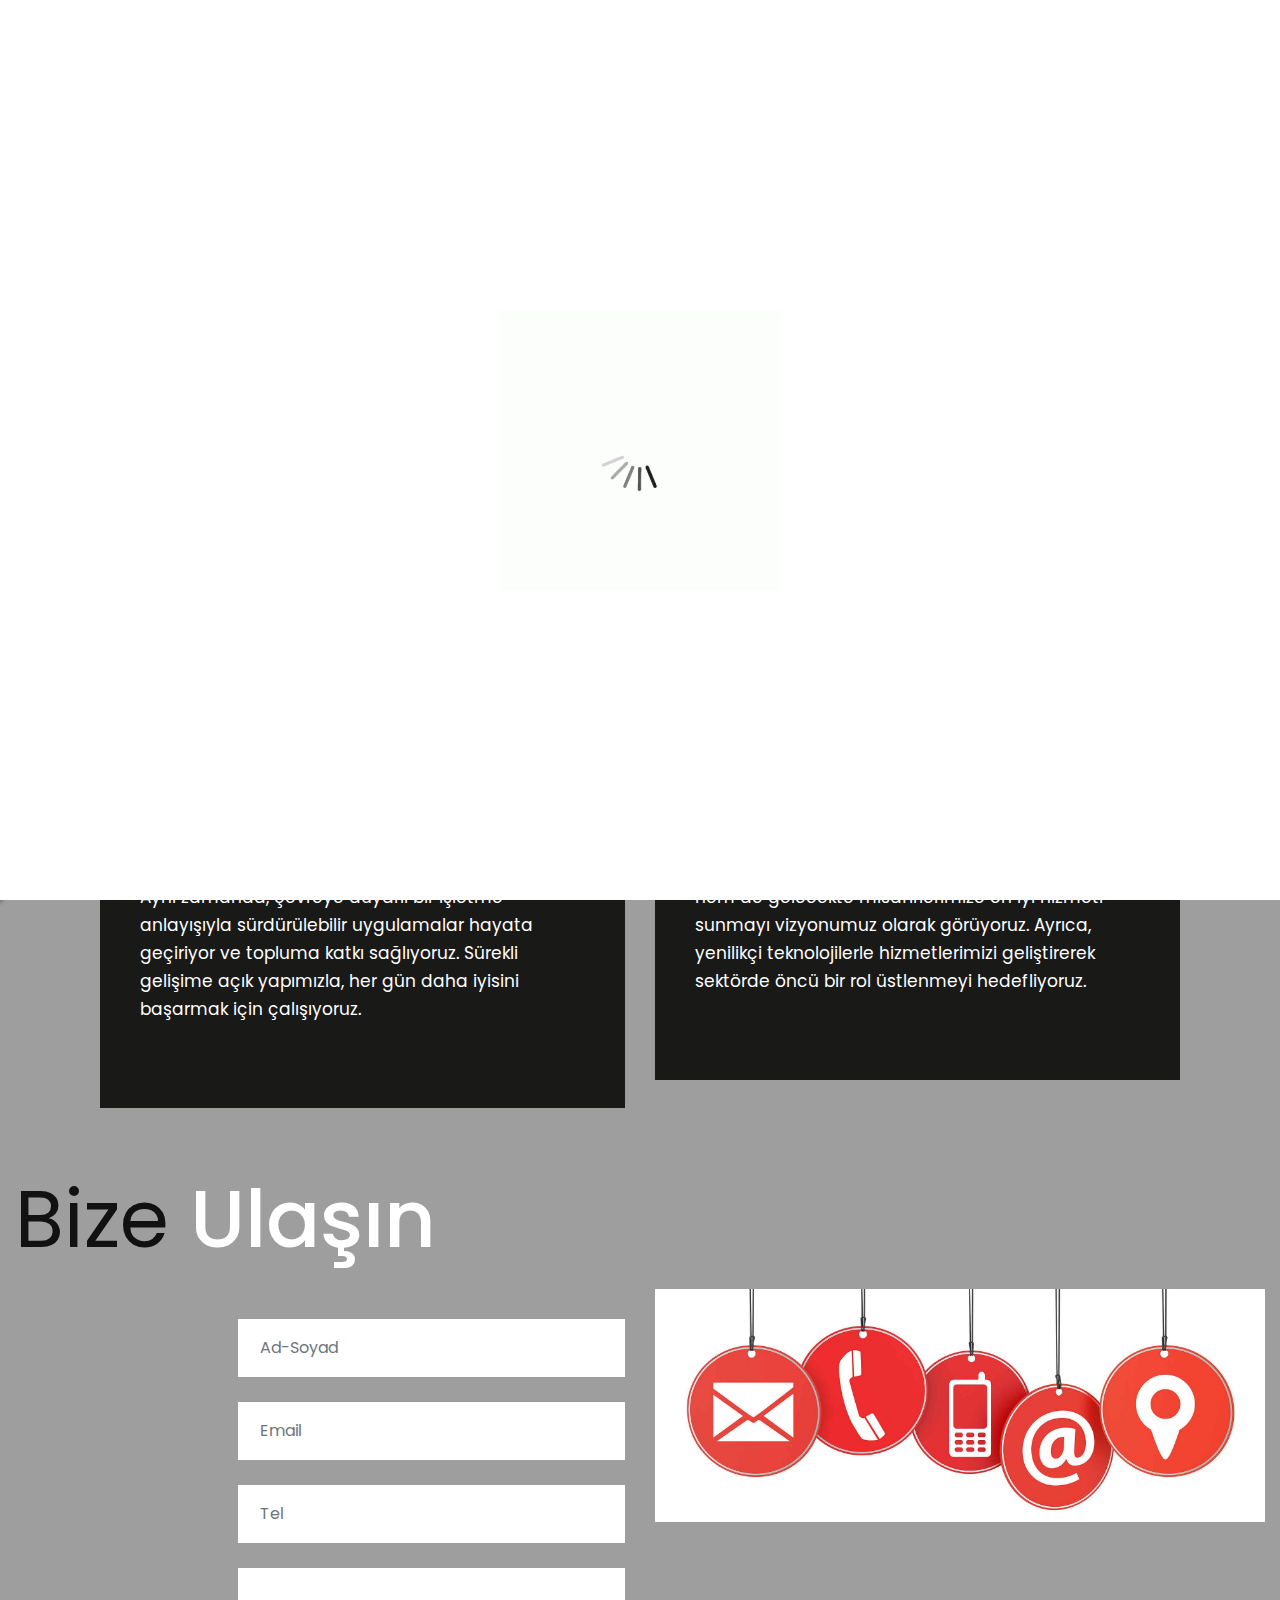
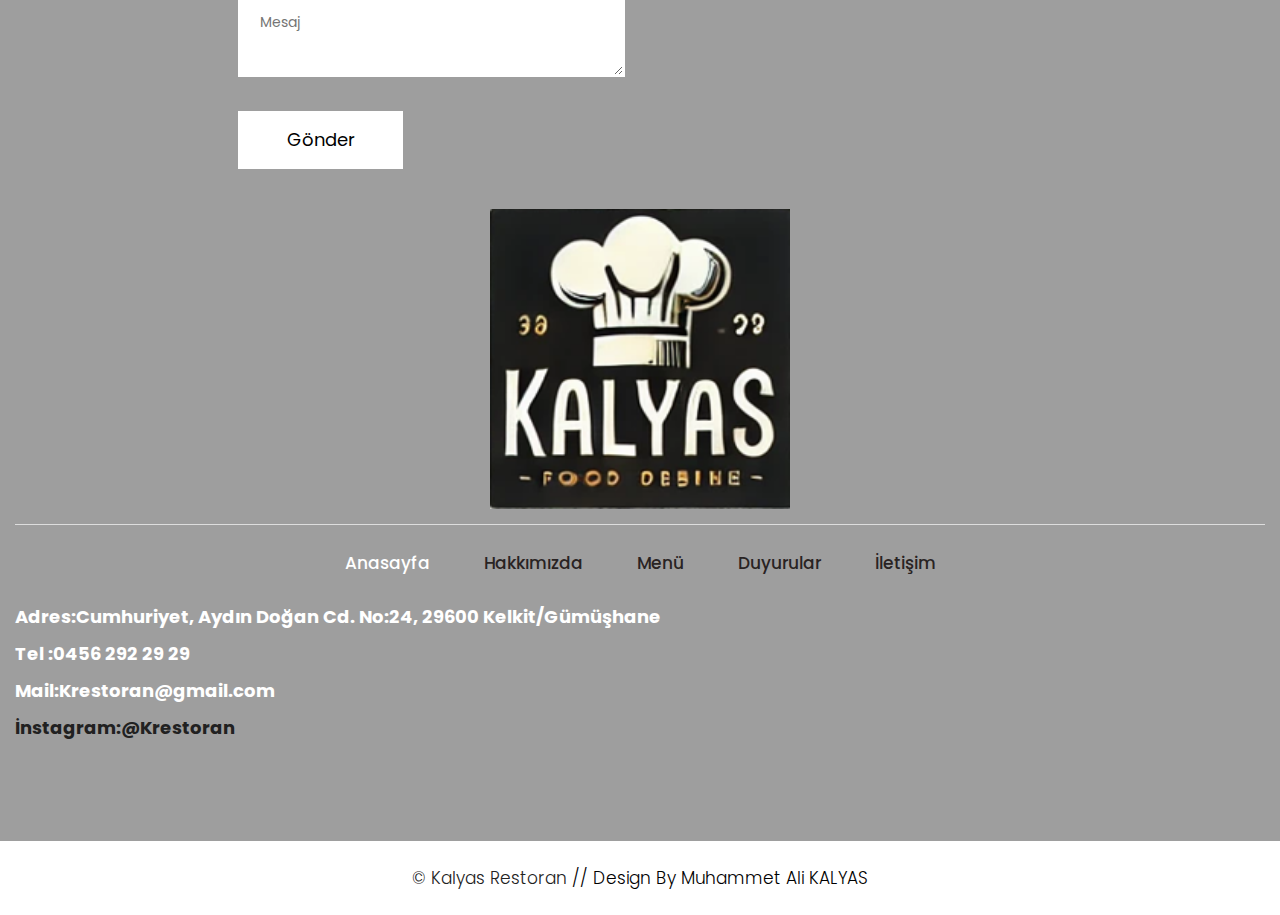
<file: about.html>
<!DOCTYPE html>
<html lang="en">

<head>
    <!-- basic -->
    <meta charset="utf-8">
    <meta http-equiv="X-UA-Compatible" content="IE=edge">
    <!-- mobile metas -->
    <meta name="viewport" content="width=device-width, initial-scale=1">
    <meta name="viewport" content="initial-scale=1, maximum-scale=1">
    <!-- site metas -->
    <title>Kalyas Restoran</title>
    <meta name="keywords" content="">
    <meta name="description" content="">
    <meta name="author" content="">
    <!-- bootstrap css -->
    <link rel="stylesheet" href="css/bootstrap.min.css">
    <!-- owl css -->
    <link rel="stylesheet" href="css/owl.carousel.min.css">
    <!-- style css -->
    <link rel="stylesheet" href="css/style.css">
    <!-- responsive-->
    <link rel="stylesheet" href="css/responsive.css">
    <!-- awesome fontfamily -->
    <link rel="stylesheet" href="https://cdnjs.cloudflare.com/ajax/libs/font-awesome/4.7.0/css/font-awesome.min.css">
    <!--[if lt IE 9]>
      <script src="https://oss.maxcdn.com/html5shiv/3.7.3/html5shiv.min.js"></script>
      <script src="https://oss.maxcdn.com/respond/1.4.2/respond.min.js"></script><![endif]-->
      <script src="https://maxcdn.bootstrapcdn.com/bootstrap/4.0.0/js/bootstrap.min.js"></script>

</head>
<!-- body -->

<body class="main-layout">
    <!-- loader  -->
    <div class="loader_bg">
        <div class="loader"><img src="images/loading.gif" alt="" /></div>
    </div>

    <div class="wrapper">
    <!-- end loader -->

     <div class="sidebar">
            <!-- Sidebar  -->
            <nav id="sidebar">

                <div id="dismiss">
                    <i class="fa fa-arrow-left"></i>
                </div>

                <ul class="list-unstyled components">

                    <li class=>
                        <a href="index.html">Anasayfa</a>
                    </li>
                    <li>
                        <a href="recipe.html">Menü</a>
                    </li>
                    <li>
                        <a href="blog.html">Duyurular</a>
                    </li>
                    <li class="active">
                        <a href="about.html">Hakkımızda</a>
                    </li>
                    
                    
                    <li>
                        <a href="contact.html">İletişim</a>
                    </li>
                </ul>

            </nav>
        </div>

    <div id="content">
    <!-- header -->
    <header>
        <div class="container-fluid">
            <div class="row">
                <div class="col-md-3">
                    <div class="full">
                        <a class="logo" href="index.html"><img src="images/k-logo.png" alt="#" width="100" height="100" /></a>
                        <p style="font-size: large; color: white;"><b>Restoran</b></p>
                    </div>
                </div>
                <div class="col-md-9">
                    <div class="full">
                        <div class="right_header_info">
                            <ul>
                                
                                <li class="dinone">Bizi Arayın Bu Lezzeti Kaçırmayın : <img style="margin-right: 15px;margin-left: 15px;" src="images/phone_icon.png" alt="#"><a href="#">0456 292 29 29</a></li>
                                <li class="dinone"><img style="margin-right: 15px;" src="images/mail_icon.png" alt="#"><a href="https://mail.google.com/mail/u/0/?hl=tr#inbox?compose=new">Krestoran@gmail.com</a></li>
                                <li class="dinone"><img style="margin-right: 15px;height: 21px;position: relative;top: -2px;" src="images/location_icon.png" alt="#"><a href="https://www.google.com/maps/dir/40.8275619,29.939214/Cumhuriyet,+Ayd%C4%B1n+Do%C4%9Fan+Cd.+No:24,+29600+Kelkit%2FG%C3%BCm%C3%BC%C5%9Fhane">29 Kelkit/Gümüşhane
                                </a></li>
                                
                                <li>
                                    <button type="button" id="sidebarCollapse">
                                        <img src="images/menu_icon.png" alt="#">
                                    </button>
                                </li>
                            </ul>
                        </div>
                    </div>
                </div>
            </div>
        </div>
    </header>
    <!-- end header -->
   

   
     
<div class style="background-color: rgb(158, 158, 158);">

    <!-- blog -->
<div class=>
    <div class="container">
      <div class="row">
        <div class="col-md-12">
          <div class="title">
                   
          </div>
        </div>
      </div>
     
      
<!-- about -->
<div class="about">
    <div class="container">
      <div class="row">
         <div class="col-md-12">
             <div class="title">
                
                <h2><a href="about.html"><B>Hakkımızda</B></a></h2>
                <h3 style="color: white;">Kalyas Restoran, 35 yıl önce Kelkit’in bereketli topraklarından ve zengin kültüründen ilham alarak yola çıktı. Yerel tatları ve gelenekleri yaşatmayı bir görev edinen restoranımız, yılların deneyimini modern dokunuşlarla birleştirerek misafirlerine unutulmaz bir gastronomi deneyimi sunuyor.

                    Kelkit’in eşsiz doğası, samimi insanları ve köklü kültürü, menümüzün ve hizmet anlayışımızın temelini oluşturuyor. Her tarifte yöremizin doğal ürünlerinden ilham alıyor, sizlere Kelkit’in sıcacık misafirperverliğini hissettirmek için çalışıyoruz.
                    
                    Geçmişten bugüne, her soframız bir hikaye anlatıyor; dostluk, paylaşım ve lezzet dolu bir hikaye. Yılların birikimiyle oluşturduğumuz menümüz, hem yöresel hem de modern tatları harmanlayarak Kelkit kültürünü ülkemizin dört bir yanına tanıtmayı hedefliyor.
                    
                    Misafirlerimizle paylaştığımız bu 35 yıllık serüvenin her anında yanımızda olduğunuz için teşekkür ederiz. Geçmişten gelen bu güçlü bağlarla, geleceğe daha büyük bir heyecanla bakıyoruz. Sizi de bu hikayenin bir parçası olmaya davet ediyoruz.
                </h3>
             </div>
          </div>
       </div>
       <div class="row">
         <div class="col-xl-6 col-lg-6 col-md-12 col-sm-12">
             <div class="about_box">
                 <h3><b><u><a href="about.html">Misyonumuz:</a></u></b></h3>
                 <p>Misafirlerimize, özenle seçilen taze ve doğal malzemelerle hazırlanan, sağlıklı ve lezzetli yemekler sunarak onların beklentilerini aşmayı misyon edindik. Restoranımızda, sadece yemek sunmaktan öte, misafirlerimize unutulmaz bir deneyim yaşatmayı amaçlıyoruz. Profesyonel ve güler yüzlü ekibimizle, her misafirimizin memnuniyetini en üst düzeyde tutmaya kararlıyız. Aynı zamanda, çevreye duyarlı bir işletme anlayışıyla sürdürülebilir uygulamalar hayata geçiriyor ve topluma katkı sağlıyoruz. Sürekli gelişime açık yapımızla, her gün daha iyisini başarmak için çalışıyoruz. </p>
                 
             </div>
         </div>

         <div class="col-xl-6 col-lg-6 col-md-12 col-sm-12">
            <div class="about_box">
                <h3><b><u><a href="about.html">Vizyonumuz:</a></u></b></h3>
                <p>Restoranımız, yalnızca bir yemek deneyimi değil, aynı zamanda misafirlerimizin kendilerini evlerinde hissedecekleri sıcak ve samimi bir ortam yaratmayı hedeflemektedir. Yerel ve uluslararası mutfaklardan ilham alarak hazırladığımız özgün menümüzle, gastronomi dünyasında fark yaratan bir marka olmayı amaçlıyoruz. Kalite ve sürdürülebilirlik ilkelerini benimseyerek, hem bugün hem de gelecekte misafirlerimize en iyi hizmeti sunmayı vizyonumuz olarak görüyoruz. Ayrıca, yenilikçi teknolojilerle hizmetlerimizi geliştirerek sektörde öncü bir rol üstlenmeyi hedefliyoruz. </p>
                
            </div>
        </div>
             
       </div> 
    </div>
</div>
<!-- end about -->
<br><br>
</div>
    <!-- footer -->
    <fooetr >
        <div class=>
            <div class="container-fluid">
                <div class="row">
                  <div class=" col-md-12">
                    <h2 style="font-size: 80px;">Bize<strong class="white"> Ulaşın</strong></h2>
                  </div>
                    <div class="col-xl-6 col-lg-6 col-md-6 col-sm-12">
                      
                        <form class="main_form">
                            <div class="row">
                             
                                <div class="col-xl-12 col-lg-12 col-md-12 col-sm-12">
                                    <input class="form-control" placeholder="Ad-Soyad" type="text" name="Name">
                                </div>
                                <div class="col-xl-12 col-lg-12 col-md-12 col-sm-12">
                                    <input class="form-control" placeholder="Email" type="text" name="Email">
                                </div>
                                <div class="col-xl-12 col-lg-12 col-md-12 col-sm-12">
                                    <input class="form-control" placeholder="Tel" type="text" name="Phone">
                                </div>
                                <div class="col-xl-12 col-lg-12 col-md-12 col-sm-12">
                                    <textarea class="textarea" placeholder="Mesaj" type="text" name="Message"></textarea>
                                </div>
                                <div class="col-xl-12 col-lg-12 col-md-12 col-sm-12">
                                    <button class="send">Gönder</button>
                                </div>
                            </div>
                        </form>
                    </div>
                    <div class="col-xl-6 col-lg-6 col-md-6 col-sm-12">
                        <div class="img-box">
                            <figure><img src="images/img.jpg" alt="img" /></figure>
                        </div>
                    </div>
                </div>
                <div class="row">
                    <div class="col-md-12">
                        <div class="footer_logo">
                          <a href="index.html"><img src="images/k-logo.png" alt="logo" width="300" height="200"/></a>
                        </div>
                    </div>
                    <div class="col-md-12">
                        <ul class="lik">
                            <li class="active"> <a href="index.html">Anasayfa</a></li>
                            <li> <a href="about.html">Hakkımızda</a></li>
                            <li> <a href="recipe.html">Menü</a></li>
                            <li> <a href="blog.html">Duyurular</a></li>
                            <li> <a href="contact.html">İletişim</a></li>
                        </ul>
                        <br>
                        <h1 style="font-size: large;color: rgb(255, 255, 255);"><b>Adres:Cumhuriyet, Aydın Doğan Cd. No:24, 29600 Kelkit/Gümüşhane</b></h1>
                        <h1 style="font-size: large;color: rgb(255, 255, 255);"><b>Tel :0456 292 29 29</b></h1>
                        <h1 style="font-size: large;color: rgb(255, 255, 255);"><b>Mail:Krestoran@gmail.com</b></h1>
                        <h1 style="font-size: large;color: rgb(255, 255, 255);"><b style="color: white;"><a href="https://www.instagram.com/">İnstagram:@Krestoran</a></b></h1>
                    </div>
                    
                </div>
            </div>
            <div class="copyright">
                <div class="container">
                    <p><a href="index.html">© Kalyas Restoran</a> // Design By Muhammet Ali KALYAS</p>
                </div>
            </div>
        </div>
    </fooetr>
    <!-- end footer -->

    </div>
    </div>
    <div class="overlay"></div>
    <!-- Javascript files-->
    <script src="js/jquery.min.js"></script>
    <script src="js/popper.min.js"></script>
    <script src="js/bootstrap.bundle.min.js"></script>
    <script src="js/owl.carousel.min.js"></script>
    <script src="js/custom.js"></script>
     <script src="js/jquery.mCustomScrollbar.concat.min.js"></script>
    
     <script src="js/jquery-3.0.0.min.js"></script>
   <script type="text/javascript">
        $(document).ready(function() {
            $("#sidebar").mCustomScrollbar({
                theme: "minimal"
            });

            $('#dismiss, .overlay').on('click', function() {
                $('#sidebar').removeClass('active');
                $('.overlay').removeClass('active');
            });

            $('#sidebarCollapse').on('click', function() {
                $('#sidebar').addClass('active');
                $('.overlay').addClass('active');
                $('.collapse.in').toggleClass('in');
                $('a[aria-expanded=true]').attr('aria-expanded', 'false');
            });
        });
    </script>

    <style>
    #owl-demo .item{
        margin: 3px;
    }
    #owl-demo .item img{
        display: block;
        width: 100%;
        height: auto;
    }
    </style>

     
      <script>
         $(document).ready(function() {
           var owl = $('.owl-carousel');
           owl.owlCarousel({
             margin: 10,
             nav: true,
             loop: true,
             responsive: {
               0: {
                 items: 1
               },
               600: {
                 items: 2
               },
               1000: {
                 items: 5
               }
             }
           })
         })
      </script>

</body>

</html>
</file>
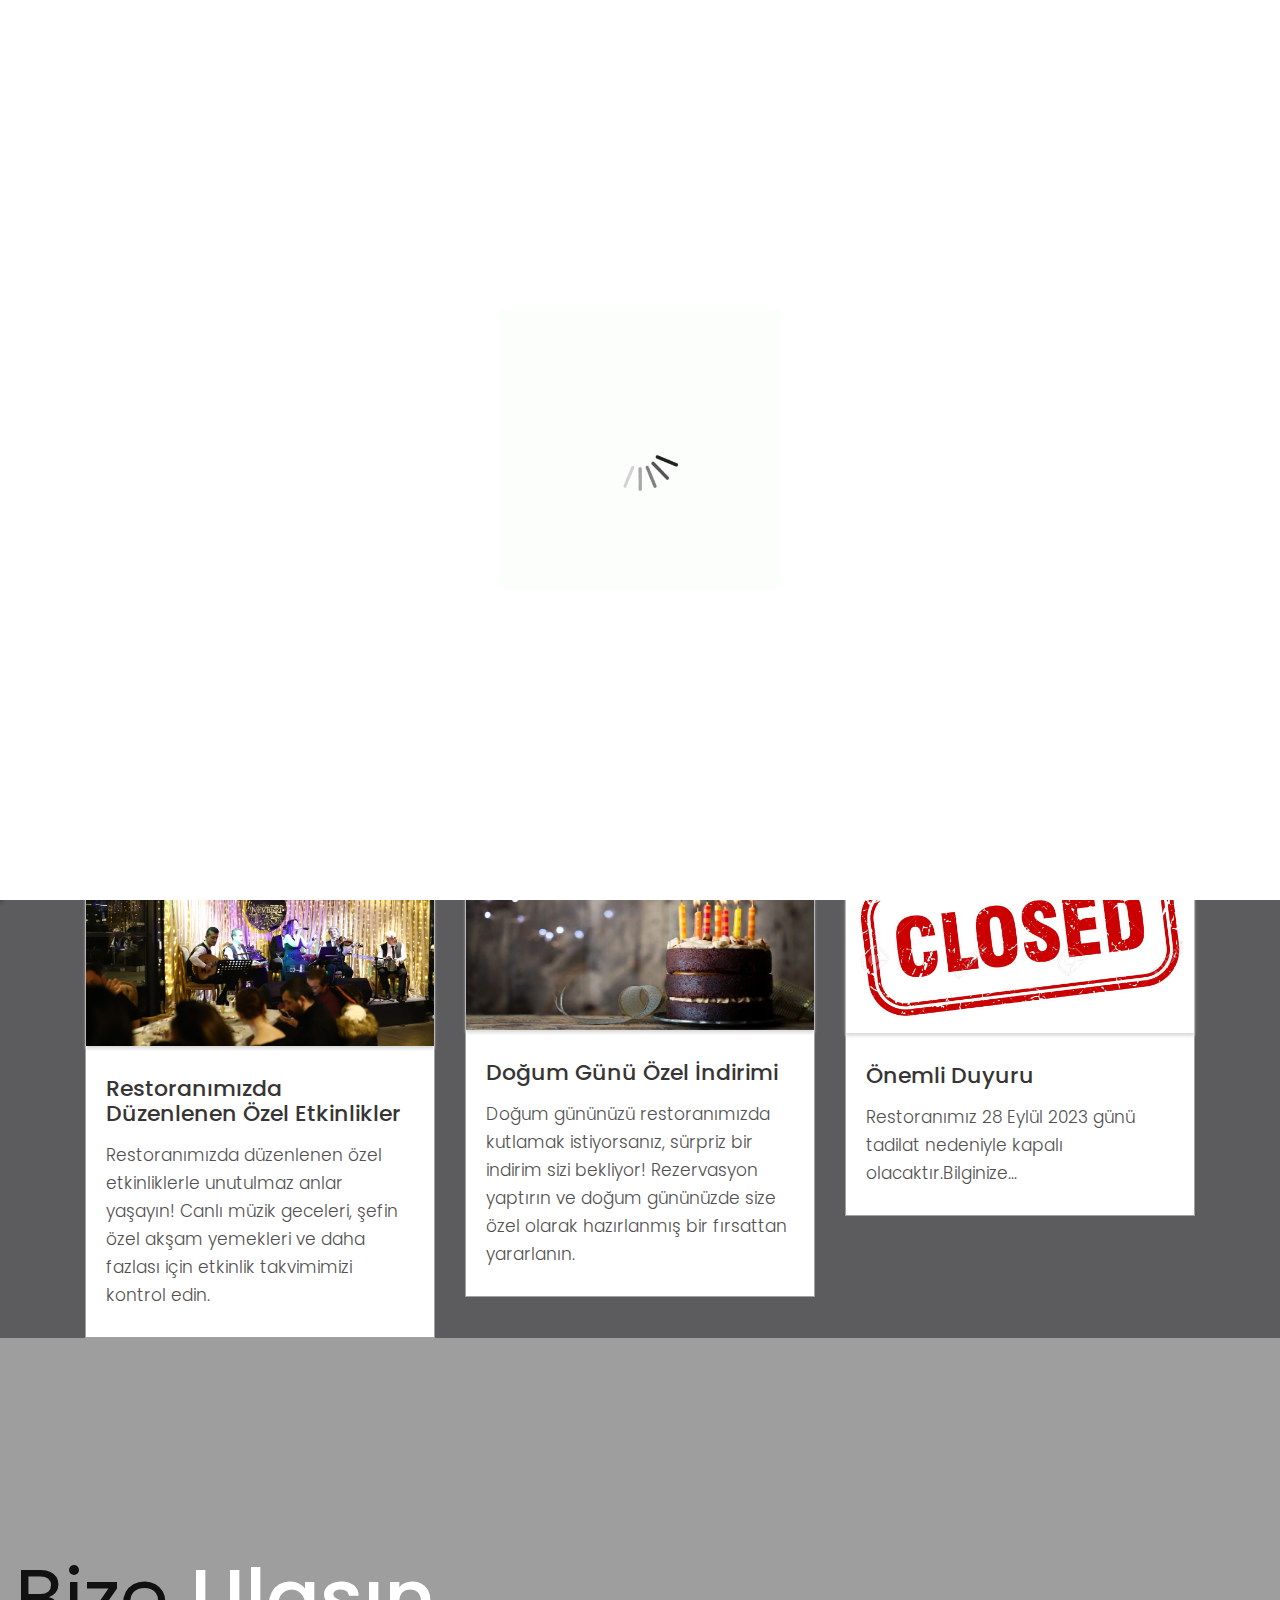
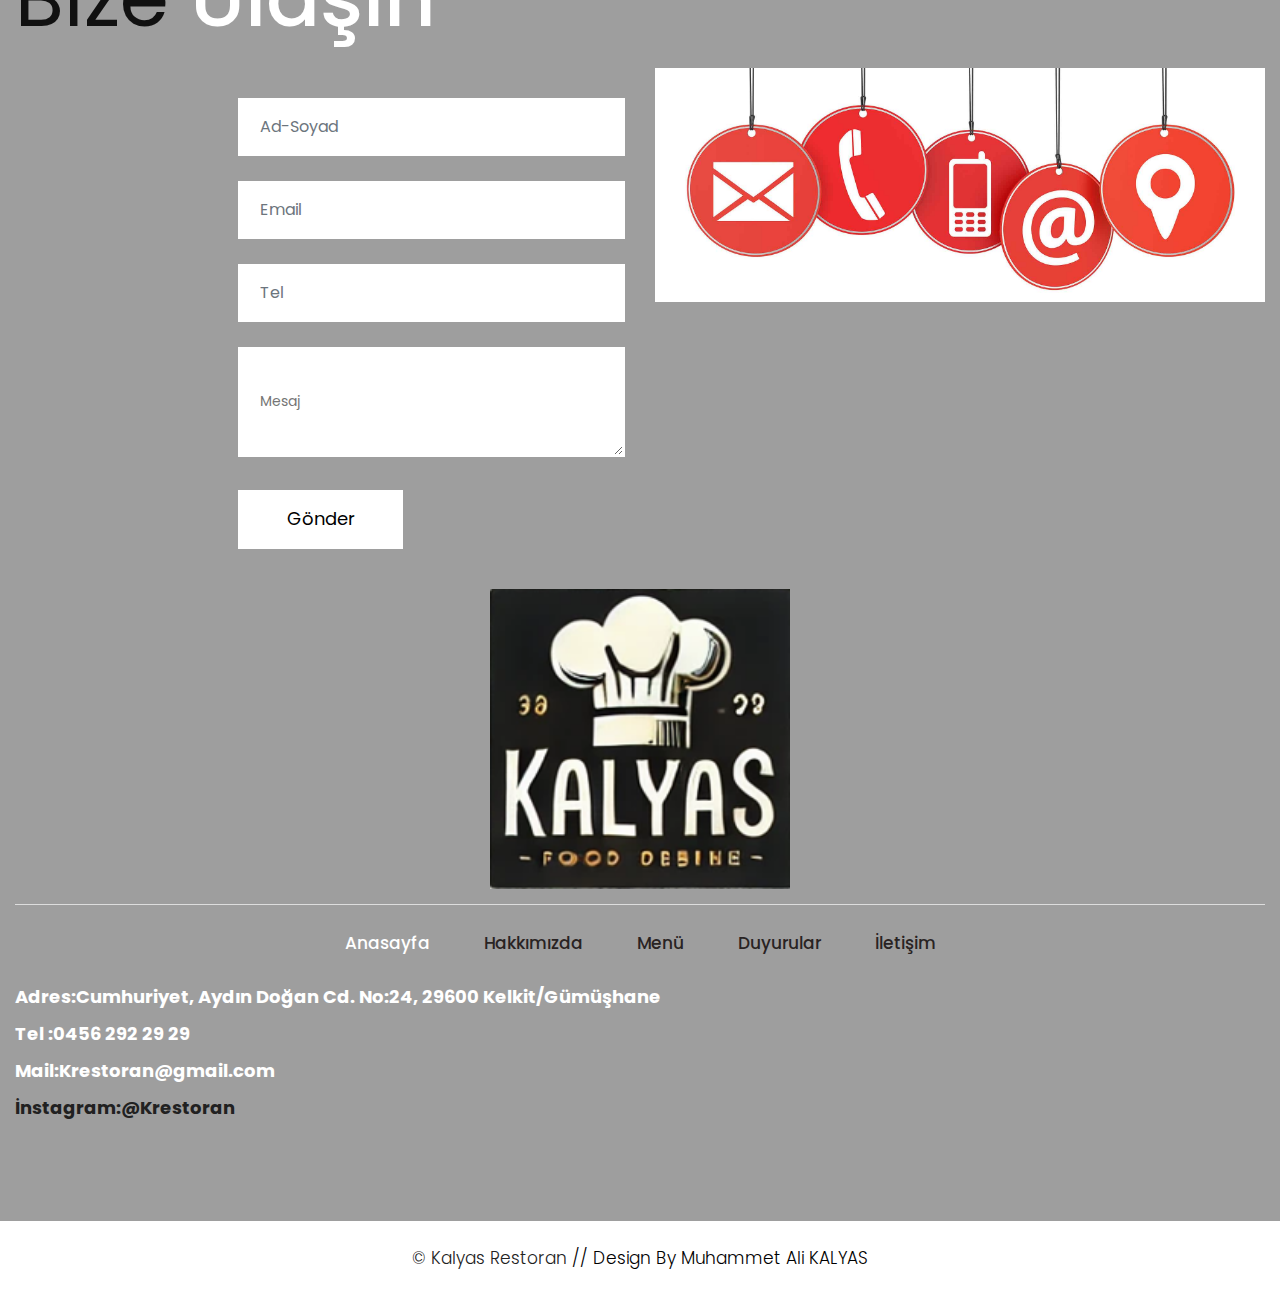
<file: blog.html>
<!DOCTYPE html>
<html lang="en">

<head>
    <!-- basic -->
    <meta charset="utf-8">
    <meta http-equiv="X-UA-Compatible" content="IE=edge">
    <!-- mobile metas -->
    <meta name="viewport" content="width=device-width, initial-scale=1">
    <meta name="viewport" content="initial-scale=1, maximum-scale=1">
    <!-- site metas -->
    <title>Spicyo</title>
    <meta name="keywords" content="">
    <meta name="description" content="">
    <meta name="author" content="">
    <!-- bootstrap css -->
    <link rel="stylesheet" href="css/bootstrap.min.css">
    <!-- owl css -->
    <link rel="stylesheet" href="css/owl.carousel.min.css">
    <!-- style css -->
    <link rel="stylesheet" href="css/style.css">
    <!-- responsive-->
    <link rel="stylesheet" href="css/responsive.css">
    <!-- awesome fontfamily -->
    <link rel="stylesheet" href="https://cdnjs.cloudflare.com/ajax/libs/font-awesome/4.7.0/css/font-awesome.min.css">
    <!--[if lt IE 9]>
      <script src="https://oss.maxcdn.com/html5shiv/3.7.3/html5shiv.min.js"></script>
      <script src="https://oss.maxcdn.com/respond/1.4.2/respond.min.js"></script><![endif]-->
</head>
<!-- body -->

<body class="main-layout blog_page">
    <!-- loader  -->
    <div class="loader_bg">
        <div class="loader"><img src="images/loading.gif" alt="" /></div>
    </div>

    <div class="wrapper">
    <!-- end loader -->

     <div class="sidebar">
            <!-- Sidebar  -->
            <nav id="sidebar">

                <div id="dismiss">
                    <i class="fa fa-arrow-left"></i>
                </div>

                <ul class="list-unstyled components">

                    <li >
                        <a href="index.html">Anasayfa</a>
                    </li>
                    <li>
                        <a href="recipe.html">Menü</a>
                    </li>
                    <li class="active">
                        <a href="blog.html">Duyurular</a>
                    </li>
                    <li>
                        <a href="about.html">Hakkımızda</a>
                    </li>
                    
                    
                    <li>
                        <a href="contact.html">İletişim</a>
                    </li>
                </ul>

            </nav>
        </div>
        <div id="content">
            <!-- header -->
            <header>
                <div class="container-fluid">
                    <div class="row">
                        <div class="col-md-3">
                            <div class="full">
                                <a class="logo" href="index.html"><img src="images/k-logo.png" alt="#" width="100" height="100" /></a>
                                <p style="font-size: large; color: white;"><b>Restoran</b></p>
                            </div>
                        </div>
                        <div class="col-md-9">
                            <div class="full">
                                <div class="right_header_info">
                                    <ul>
                                        
                                        <li class="dinone">Bizi Arayın Bu Lezzeti Kaçırmayın : <img style="margin-right: 15px;margin-left: 15px;" src="images/phone_icon.png" alt="#"><a href="#">0456 292 29 29</a></li>
                                        <li class="dinone"><img style="margin-right: 15px;" src="images/mail_icon.png" alt="#"><a href="https://mail.google.com/mail/u/0/?hl=tr#inbox?compose=new">Krestoran@gmail.com</a></li>
                                        <li class="dinone"><img style="margin-right: 15px;height: 21px;position: relative;top: -2px;" src="images/location_icon.png" alt="#"><a href="https://www.google.com/maps/dir/40.8275619,29.939214/Cumhuriyet,+Ayd%C4%B1n+Do%C4%9Fan+Cd.+No:24,+29600+Kelkit%2FG%C3%BCm%C3%BC%C5%9Fhane">29 Kelkit/Gümüşhane
                                        </a></li>
                                        
                                        <li>
                                            <button type="button" id="sidebarCollapse">
                                                <img src="images/menu_icon.png" alt="#">
                                            </button>
                                        </li>
                                    </ul>
                                </div>
                            </div>
                        </div>
                    </div>
                </div>
            </header>
    <!-- end header -->
    <br><br>
    <div class style="background-color: rgb(92, 92, 95);">

<!-- blog -->

<div class="blog">
  <div class="container">
    <div class="row">
      <div class="col-md-12">
        <div class="title">
        <br>
          
          <h1 style="color: white; font-size: 70px;"><B><u>DUYURULAR</u></B></h1>
        </div>
      </div>
    </div>
    <div class="row">
      <div class="col-xl-4 col-lg-4 col-md-4 col-sm-12 mar_bottom">
        <div class="blog_box">
          <div class="blog_img_box">
            <figure><img src="images/u0Fbdo7MiohB4ELeIXlUVC7VRQx2BBUIll15wC2s.webp" alt="#"/>
             <span>14 Şubat 2024</span>
            </figure>
          </div>
          <h3>Sevgililer Günü Etkinliği</h3>
          <p>Sevgililer günü için özel hazırladığımız menümüzle sizleri ağırlamaktan mutluluk duyuyoruz! Şampanya ikramımızla birlikte, lezzet dolu bir sevgililer günü etkinliği için rezervasyonunuzu şimdiden yapın. </p>
        </div>
      </div>

      <div class="col-xl-4 col-lg-4 col-md-4 col-sm-12 mar_bottom">
        <div class="blog_box">
          <div class="blog_img_box">
            <figure><img src="images/yenirestoran.png" alt="#"/>
             <span>14 Aralık 2024</span>
            </figure>
          </div>
          <h3>Yeni Şube Açılışı</h3>
          <p>

            Sizlere heyecan verici bir haberimiz var! Yeni şubemiz Gümüşhane Şiranda açıldı. Herkesi beleriz... Gelin, lezzet dolu bir açılış coşkusunu birlikte yaşayalım. Hep birlikte güzel anılar biriktirelim!
            
            Sevgiler, </p>
        </div>
      </div>
      
      <div class="col-xl-4 col-lg-4 col-md-4 col-sm-12 mar_bottom">
        <div class="blog_box">
          <div class="blog_img_box">
            <figure><img src="images/yılbası.jpg" alt="#"/>
             <span>01 Ocak 2025</span>
            </figure>
          </div>
          <h3>Yılbaşına Özel Menü</h3>
          <p>Bu yılbaşı, sizlere özel bir indirimle karşınızdayız! Yeni yıla lezzet dolu bir başlangıç yapmak için yılbaşı indirimlerimizi kaçırmayın. Detaylar için rezervasyon yapmadan önce bizimle iletişime geçin.</p>
        </div>
      </div>

       <div class="col-xl-4 col-lg-4 col-md-4 col-sm-12 mar_bottom">
        <div class="blog_box">
          <div class="blog_img_box">
            <figure><img src="images/canlımz.jpg" alt="#"/>
             <span>26 Aralık 2024</span>
            </figure>
          </div>
          <h3>Restoranımızda Düzenlenen Özel Etkinlikler</h3>
          <p>Restoranımızda düzenlenen özel etkinliklerle unutulmaz anlar yaşayın! Canlı müzik geceleri, şefin özel akşam yemekleri ve daha fazlası için etkinlik takvimimizi kontrol edin.</p>
        </div>
      </div>
      
       <div class="col-xl-4 col-lg-4 col-md-4 col-sm-12">
        <div class="blog_box">
          <div class="blog_img_box">
            <figure><img src="images/dgm gn.png" alt="#"/>
             <span>01 Ocak 2025</span>
            </figure>
          </div>
          <h3>Doğum Günü Özel İndirimi</h3>
          <p>Doğum gününüzü restoranımızda kutlamak istiyorsanız, sürpriz bir indirim sizi bekliyor! Rezervasyon yaptırın ve doğum gününüzde size özel olarak hazırlanmış bir fırsattan yararlanın. </p>
        </div>
      </div>
      <div class="col-xl-4 col-lg-4 col-md-4 col-sm-12">
        <div class="blog_box">
          <div class="blog_img_box">
            <figure><img src="images/closed.jpg" alt="#"/>
             <span>25 Eylül 2024</span>
            </figure>
          </div>
          <h3>Önemli Duyuru</h3>
          <p>Restoranımız 28 Eylül 2023 günü tadilat nedeniyle kapalı olacaktır.Bilginize...</p>
        </div>
      </div>
    </div>
  </div>
</div>
<!-- end blog -->

<div class style="background-color: rgb(158, 158, 158);">

    <!-- blog -->
<div class="blog">
    <div class="container">
      <div class="row">
        <div class="col-md-12">
          <div class="title">
                     
          </div>
        </div>
      </div>


<br><br>
</div>
    <!-- footer -->
    <fooetr >
        <div class=>
            <div class="container-fluid">
                <div class="row">
                  <div class=" col-md-12">
                    <h2 style="font-size: 80px;">Bize<strong class="white"> Ulaşın</strong></h2>
                  </div>
                    <div class="col-xl-6 col-lg-6 col-md-6 col-sm-12">
                      
                        <form class="main_form">
                            <div class="row">
                             
                                <div class="col-xl-12 col-lg-12 col-md-12 col-sm-12">
                                    <input class="form-control" placeholder="Ad-Soyad" type="text" name="Name">
                                </div>
                                <div class="col-xl-12 col-lg-12 col-md-12 col-sm-12">
                                    <input class="form-control" placeholder="Email" type="text" name="Email">
                                </div>
                                <div class="col-xl-12 col-lg-12 col-md-12 col-sm-12">
                                    <input class="form-control" placeholder="Tel" type="text" name="Phone">
                                </div>
                                <div class="col-xl-12 col-lg-12 col-md-12 col-sm-12">
                                    <textarea class="textarea" placeholder="Mesaj" type="text" name="Message"></textarea>
                                </div>
                                <div class="col-xl-12 col-lg-12 col-md-12 col-sm-12">
                                    <button class="send">Gönder</button>
                                </div>
                            </div>
                        </form>
                    </div>
                    <div class="col-xl-6 col-lg-6 col-md-6 col-sm-12">
                        <div class="img-box">
                            <figure><img src="images/img.jpg" alt="img" /></figure>
                        </div>
                    </div>
                </div>
                <div class="row">
                    <div class="col-md-12">
                        <div class="footer_logo">
                          <a href="index.html"><img src="images/k-logo.png" alt="logo" width="300" height="200"/></a>
                        </div>
                    </div>
                    <div class="col-md-12">
                        <ul class="lik">
                            <li class="active"> <a href="index.html">Anasayfa</a></li>
                            <li> <a href="about.html">Hakkımızda</a></li>
                            <li> <a href="recipe.html">Menü</a></li>
                            <li> <a href="blog.html">Duyurular</a></li>
                            <li> <a href="contact.html">İletişim</a></li>
                        </ul>
                        <br>
                        <h1 style="font-size: large;color: rgb(255, 255, 255);"><b>Adres:Cumhuriyet, Aydın Doğan Cd. No:24, 29600 Kelkit/Gümüşhane</b></h1>
                        <h1 style="font-size: large;color: rgb(255, 255, 255);"><b>Tel :0456 292 29 29</b></h1>
                        <h1 style="font-size: large;color: rgb(255, 255, 255);"><b>Mail:Krestoran@gmail.com</b></h1>
                        <h1 style="font-size: large;color: rgb(255, 255, 255);"><b style="color: white;"><a href="https://www.instagram.com/">İnstagram:@Krestoran</a></b></h1>
                    </div>
                    
                </div>
            </div>
            <div class="copyright">
                <div class="container">
                  <p><a href="index.html">© Kalyas Restoran</a> // Design By Muhammet Ali KALYAS</p>
                </div>
            </div>
        </div>
    </fooetr>
    <!-- end footer -->

    </div>
    </div>
    <div class="overlay"></div>
    <!-- Javascript files-->
    <script src="js/jquery.min.js"></script>
    <script src="js/popper.min.js"></script>
    <script src="js/bootstrap.bundle.min.js"></script>
    <script src="js/owl.carousel.min.js"></script>
    <script src="js/custom.js"></script>
     <script src="js/jquery.mCustomScrollbar.concat.min.js"></script>
    
     <script src="js/jquery-3.0.0.min.js"></script>
   <script type="text/javascript">
        $(document).ready(function() {
            $("#sidebar").mCustomScrollbar({
                theme: "minimal"
            });

            $('#dismiss, .overlay').on('click', function() {
                $('#sidebar').removeClass('active');
                $('.overlay').removeClass('active');
            });

            $('#sidebarCollapse').on('click', function() {
                $('#sidebar').addClass('active');
                $('.overlay').addClass('active');
                $('.collapse.in').toggleClass('in');
                $('a[aria-expanded=true]').attr('aria-expanded', 'false');
            });
        });
    </script>

    <style>
    #owl-demo .item{
        margin: 3px;
    }
    #owl-demo .item img{
        display: block;
        width: 100%;
        height: auto;
    }
    </style>

     
      <script>
         $(document).ready(function() {
           var owl = $('.owl-carousel');
           owl.owlCarousel({
             margin: 10,
             nav: true,
             loop: true,
             responsive: {
               0: {
                 items: 1
               },
               600: {
                 items: 2
               },
               1000: {
                 items: 5
               }
             }
           })
         })
      </script>

</body>

</html>
</file>
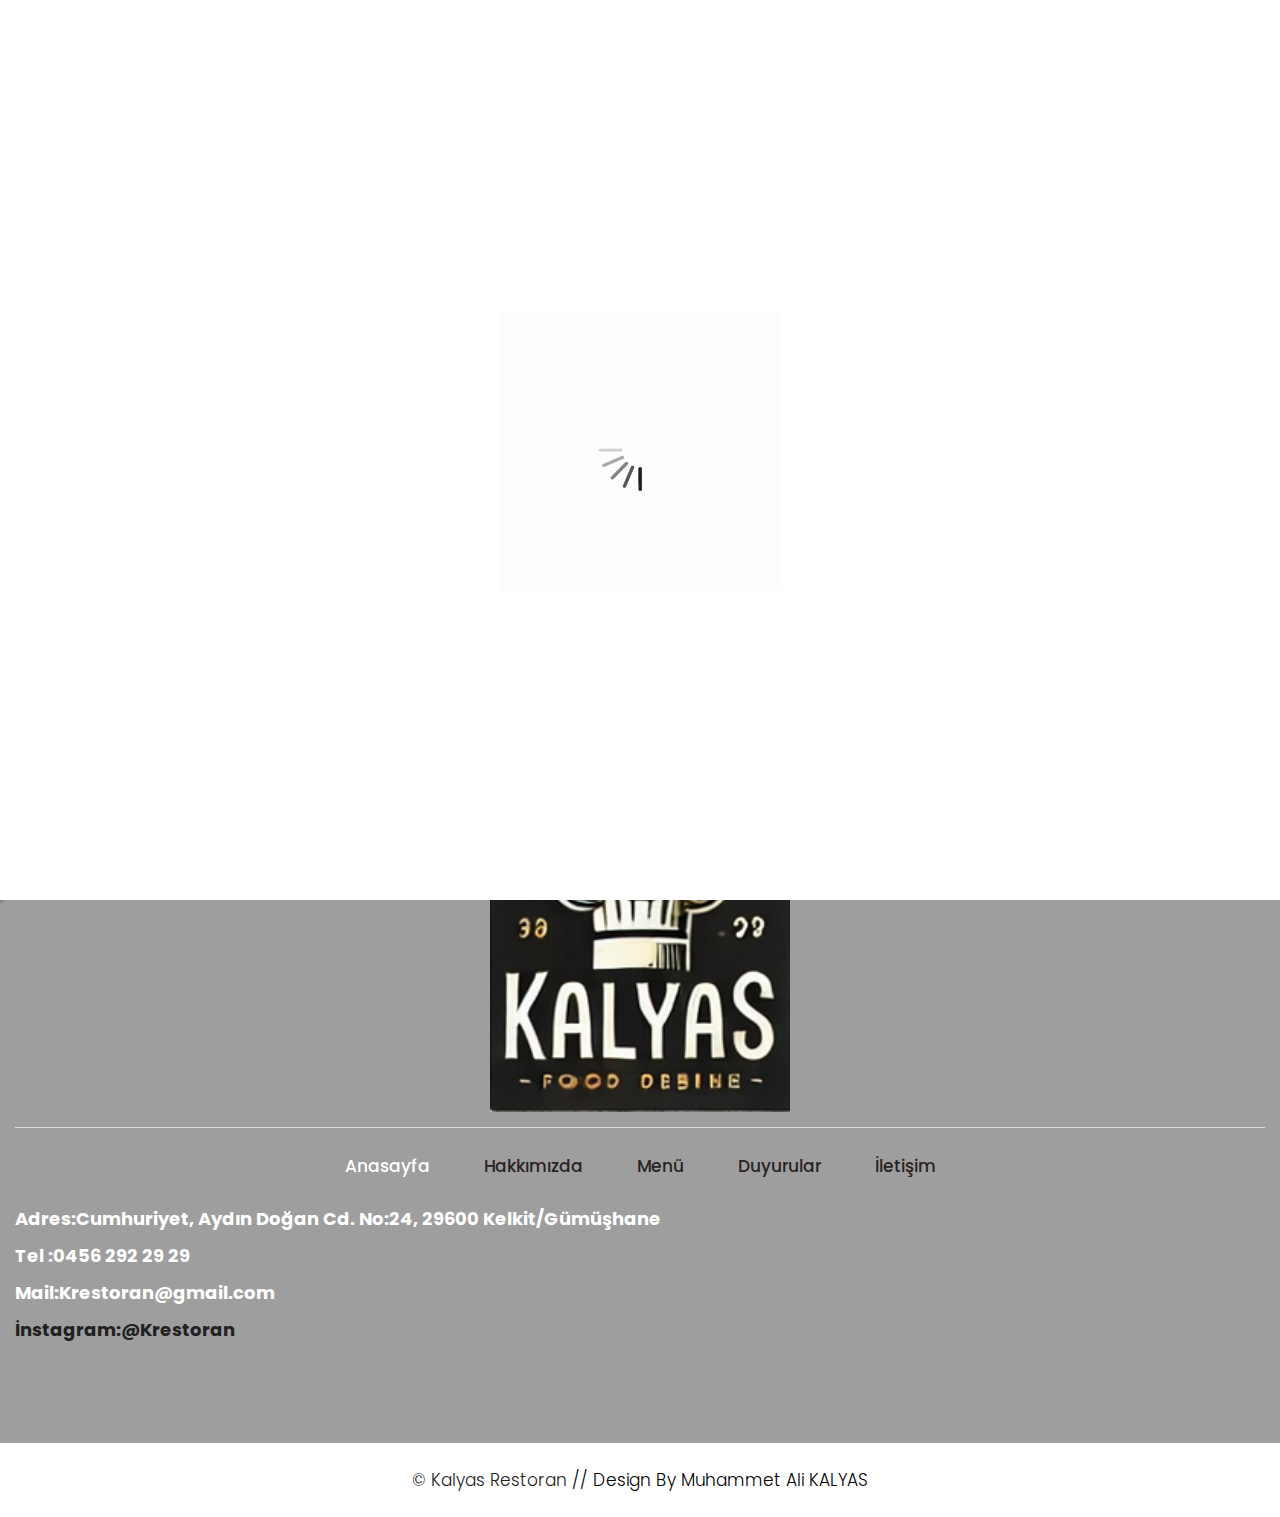
<file: contact.html>
<!DOCTYPE html>
<html lang="en">

<head>
    <!-- basic -->
    <meta charset="utf-8">
    <meta http-equiv="X-UA-Compatible" content="IE=edge">
    <!-- mobile metas -->
    <meta name="viewport" content="width=device-width, initial-scale=1">
    <meta name="viewport" content="initial-scale=1, maximum-scale=1">
    <!-- site metas -->
    <title>Kalyas Restoran</title>
    <meta name="keywords" content="">
    <meta name="description" content="">
    <meta name="author" content="">
    <!-- bootstrap css -->
    <link rel="stylesheet" href="css/bootstrap.min.css">
    <!-- owl css -->
    <link rel="stylesheet" href="css/owl.carousel.min.css">
    <!-- style css -->
    <link rel="stylesheet" href="css/style.css">
    <!-- responsive-->
    <link rel="stylesheet" href="css/responsive.css">
    <!-- awesome fontfamily -->
    <link rel="stylesheet" href="https://cdnjs.cloudflare.com/ajax/libs/font-awesome/4.7.0/css/font-awesome.min.css">
    <!--[if lt IE 9]>
      <script src="https://oss.maxcdn.com/html5shiv/3.7.3/html5shiv.min.js"></script>
      <script src="https://oss.maxcdn.com/respond/1.4.2/respond.min.js"></script><![endif]-->
      <script src="https://maxcdn.bootstrapcdn.com/bootstrap/4.0.0/js/bootstrap.min.js"></script>

</head>
<!-- body -->

<body class="main-layout">
    <!-- loader  -->
    <div class="loader_bg">
        <div class="loader"><img src="images/loading.gif" alt="" /></div>
    </div>

    <div class="wrapper">
    <!-- end loader -->

     <div class="sidebar">
            <!-- Sidebar  -->
            <nav id="sidebar">

                <div id="dismiss">
                    <i class="fa fa-arrow-left"></i>
                </div>

                <ul class="list-unstyled components">

                    <li class=>
                        <a href="index.html">Anasayfa</a>
                    </li>
                    <li>
                        <a href="recipe.html">Menü</a>
                    </li>
                    <li>
                        <a href="blog.html">Duyurular</a>
                    </li>
                    <li>
                        <a href="about.html">Hakkımızda</a>
                    </li>
                    
                    
                    <li class="active">
                        <a href="contact.html">İletişim</a>
                    </li>
                </ul>

            </nav>
        </div>

    <div id="content">
    <!-- header -->
    <header>
        <div class="container-fluid">
            <div class="row">
                <div class="col-md-3">
                    <div class="full">
                        <a class="logo" href="index.html"><img src="images/k-logo.png" alt="#" width="100" height="100" /></a>
                        <p style="font-size: large; color: white;"><b>Restoran</b></p>
                    </div>
                </div>
                <div class="col-md-9">
                    <div class="full">
                        <div class="right_header_info">
                            <ul>
                                
                                <li class="dinone">Bizi Arayın Bu Lezzeti Kaçırmayın : <img style="margin-right: 15px;margin-left: 15px;" src="images/phone_icon.png" alt="#"><a href="#">0456 292 29 29</a></li>
                                <li class="dinone"><img style="margin-right: 15px;" src="images/mail_icon.png" alt="#"><a href="https://mail.google.com/mail/u/0/?hl=tr#inbox?compose=new">Krestoran@gmail.com</a></li>
                                <li class="dinone"><img style="margin-right: 15px;height: 21px;position: relative;top: -2px;" src="images/location_icon.png" alt="#"><a href="https://www.google.com/maps/dir/40.8275619,29.939214/Cumhuriyet,+Ayd%C4%B1n+Do%C4%9Fan+Cd.+No:24,+29600+Kelkit%2FG%C3%BCm%C3%BC%C5%9Fhane">29 Kelkit/Gümüşhane
                                </a></li>
                                
                                <li>
                                    <button type="button" id="sidebarCollapse">
                                        <img src="images/menu_icon.png" alt="#">
                                    </button>
                                </li>
                            </ul>
                        </div>
                    </div>
                </div>
            </div>
        </div>
    </header>
    <!-- end header -->
   

   
     
<div class style="background-color: rgb(158, 158, 158);">

    <!-- blog -->
<div class=>
    <div class="container">
      <div class="row">
        <div class="col-md-12">
          <div class="title">
                   
          </div>
        </div>
      </div> <br><br><br><br>

</div>
    <!-- footer -->
    <fooetr >
        <div class=>
            <div class="container-fluid">
                <div class="row">
                  <div class=" col-md-12">
                    <h2 style="font-size: 80px;">Bize<strong class="white"> Ulaşın</strong></h2>
                  </div>
                    <div class="col-xl-6 col-lg-6 col-md-6 col-sm-12">
                      
                        <form class="main_form">
                            <div class="row">
                             
                                <div class="col-xl-12 col-lg-12 col-md-12 col-sm-12">
                                    <input class="form-control" placeholder="Ad-Soyad" type="text" name="Name">
                                </div>
                                <div class="col-xl-12 col-lg-12 col-md-12 col-sm-12">
                                    <input class="form-control" placeholder="Email" type="text" name="Email">
                                </div>
                                <div class="col-xl-12 col-lg-12 col-md-12 col-sm-12">
                                    <input class="form-control" placeholder="Tel" type="text" name="Phone">
                                </div>
                                <div class="col-xl-12 col-lg-12 col-md-12 col-sm-12">
                                    <textarea class="textarea" placeholder="Mesaj" type="text" name="Message"></textarea>
                                </div>
                                <div class="col-xl-12 col-lg-12 col-md-12 col-sm-12">
                                    <button class="send">Gönder</button>
                                </div>
                            </div>
                        </form>
                    </div>
                    <div class="col-xl-6 col-lg-6 col-md-6 col-sm-12">
                        <div class="img-box">
                            <figure><img src="images/img.jpg" alt="img" /></figure>
                        </div>
                    </div>
                </div>
                <div class="row">
                    <div class="col-md-12">
                        <div class="footer_logo">
                          <a href="index.html"><img src="images/k-logo.png" alt="logo" width="300" height="200"/></a>
                        </div>
                    </div>
                    <div class="col-md-12">
                        <ul class="lik">
                            <li class="active"> <a href="index.html">Anasayfa</a></li>
                            <li> <a href="about.html">Hakkımızda</a></li>
                            <li> <a href="recipe.html">Menü</a></li>
                            <li> <a href="blog.html">Duyurular</a></li>
                            <li> <a href="contact.html">İletişim</a></li>
                        </ul>
                        <br>
                        <h1 style="font-size: large;color: rgb(255, 255, 255);"><b>Adres:Cumhuriyet, Aydın Doğan Cd. No:24, 29600 Kelkit/Gümüşhane</b></h1>
                        <h1 style="font-size: large;color: rgb(255, 255, 255);"><b>Tel :0456 292 29 29</b></h1>
                        <h1 style="font-size: large;color: rgb(255, 255, 255);"><b>Mail:Krestoran@gmail.com</b></h1>
                        <h1 style="font-size: large;color: rgb(255, 255, 255);"><b style="color: white;"><a href="https://www.instagram.com/">İnstagram:@Krestoran</a></b></h1>
                    </div>
                    
                </div>
            </div>
            <div class="copyright">
                <div class="container">
                    <p><a href="index.html">© Kalyas Restoran</a> // Design By Muhammet Ali KALYAS</p>
                </div>
            </div>
        </div>
    </fooetr>
    <!-- end footer -->

    </div>
    </div>
    <div class="overlay"></div>
    <!-- Javascript files-->
    <script src="js/jquery.min.js"></script>
    <script src="js/popper.min.js"></script>
    <script src="js/bootstrap.bundle.min.js"></script>
    <script src="js/owl.carousel.min.js"></script>
    <script src="js/custom.js"></script>
     <script src="js/jquery.mCustomScrollbar.concat.min.js"></script>
    
     <script src="js/jquery-3.0.0.min.js"></script>
   <script type="text/javascript">
        $(document).ready(function() {
            $("#sidebar").mCustomScrollbar({
                theme: "minimal"
            });

            $('#dismiss, .overlay').on('click', function() {
                $('#sidebar').removeClass('active');
                $('.overlay').removeClass('active');
            });

            $('#sidebarCollapse').on('click', function() {
                $('#sidebar').addClass('active');
                $('.overlay').addClass('active');
                $('.collapse.in').toggleClass('in');
                $('a[aria-expanded=true]').attr('aria-expanded', 'false');
            });
        });
    </script>

    <style>
    #owl-demo .item{
        margin: 3px;
    }
    #owl-demo .item img{
        display: block;
        width: 100%;
        height: auto;
    }
    </style>

     
      <script>
         $(document).ready(function() {
           var owl = $('.owl-carousel');
           owl.owlCarousel({
             margin: 10,
             nav: true,
             loop: true,
             responsive: {
               0: {
                 items: 1
               },
               600: {
                 items: 2
               },
               1000: {
                 items: 5
               }
             }
           })
         })
      </script>

</body>

</html>
</file>
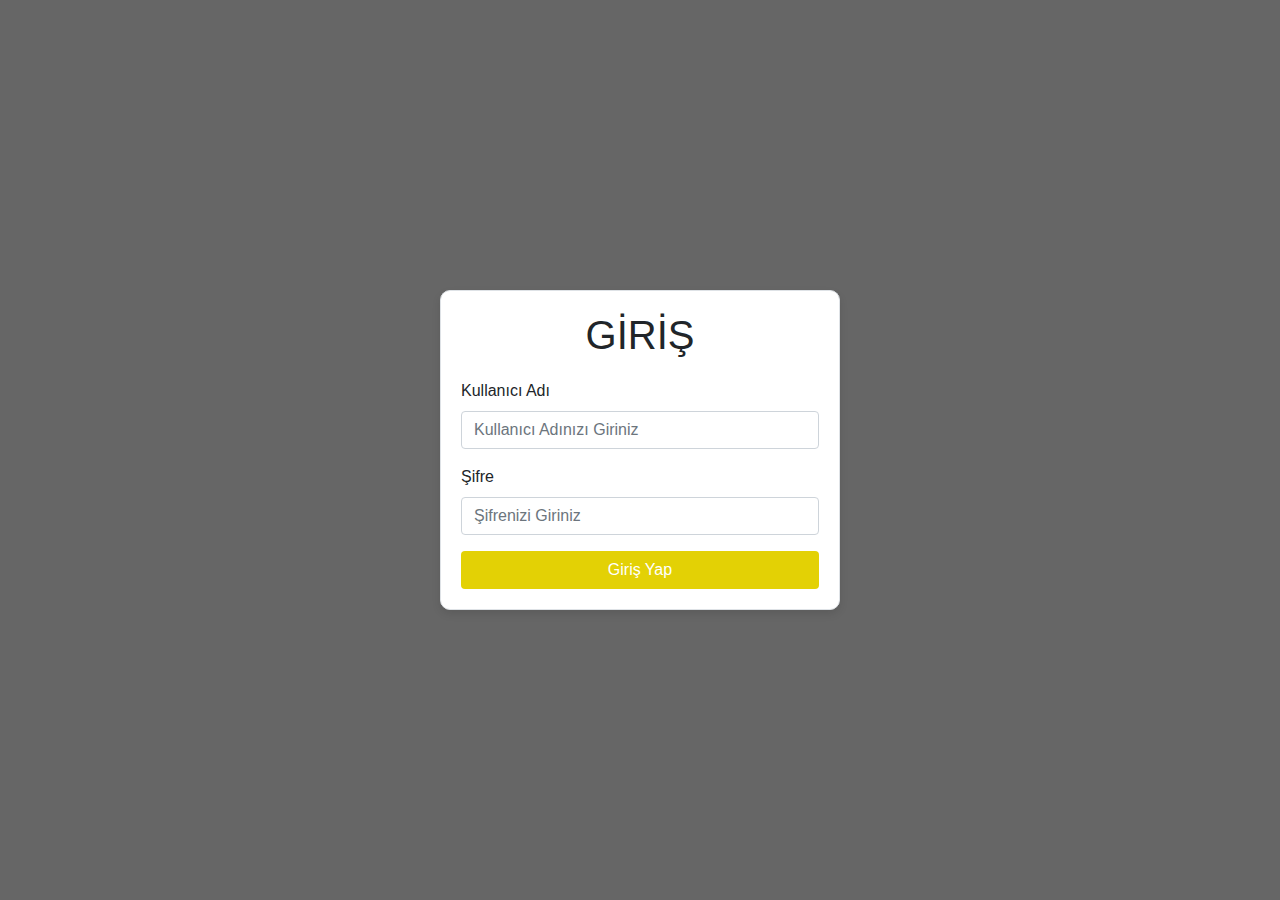
<file: login.html>
<!DOCTYPE html>
<html lang="en">
<head>
    <meta charset="UTF-8">
    <meta name="viewport" content="width=device-width, initial-scale=1.0">
    <title>Login Page</title>
    <link rel="stylesheet" href="css/bootstrap.min.css">
    <style>
        body {
            display: flex;
            justify-content: center;
            align-items: center;
            height: 100vh;
            margin: 0;
            background-color: #666666;
        }
        .login-container {
            width: 100%;
            max-width: 400px;
            padding: 20px;
            border: 1px solid #dee2e6;
            border-radius: 10px;
            background: white;
            box-shadow: 0 4px 8px rgba(0, 0, 0, 0.1);
        }
        .login-container h1 {
            margin-bottom: 20px;
            text-align: center;
        }
    </style>
</head>
<body>
    <div class="login-container">
        <h1>GİRİŞ</h1>
        <form id="loginForm">
            <div class="form-group">
                <label for="username">Kullanıcı Adı</label>
                <input type="text" id="username" class="form-control" placeholder="Kullanıcı Adınızı Giriniz" required>
            </div>
            <div class="form-group">
                <label for="password">Şifre</label>
                <input type="password" id="password" class="form-control" placeholder="Şifrenizi Giriniz" required>
            </div>
            <button type="submit" class="btn btn-block" style="background-color: #e3d105; color: white;">Giriş Yap</button>
        </form>
        <p id="errorMessage" class="text-danger text-center mt-3" style="display: none;">Kullanıcı adı veya şifrenizi kontrol ediniz</p>
    </div>

    <script>
        const correctUsername = "admin";
        const correctPassword = "12345";

        document.getElementById('loginForm').addEventListener('submit', function(event) {
            event.preventDefault(); // Prevent form submission
            const username = document.getElementById('username').value;
            const password = document.getElementById('password').value;

            if (username === correctUsername && password === correctPassword) {
                window.location.href = "index.html"; // Redirect to index page
            } else {
                document.getElementById('errorMessage').style.display = "block";
            }
        });
    </script>
</body>
</html>
</file>
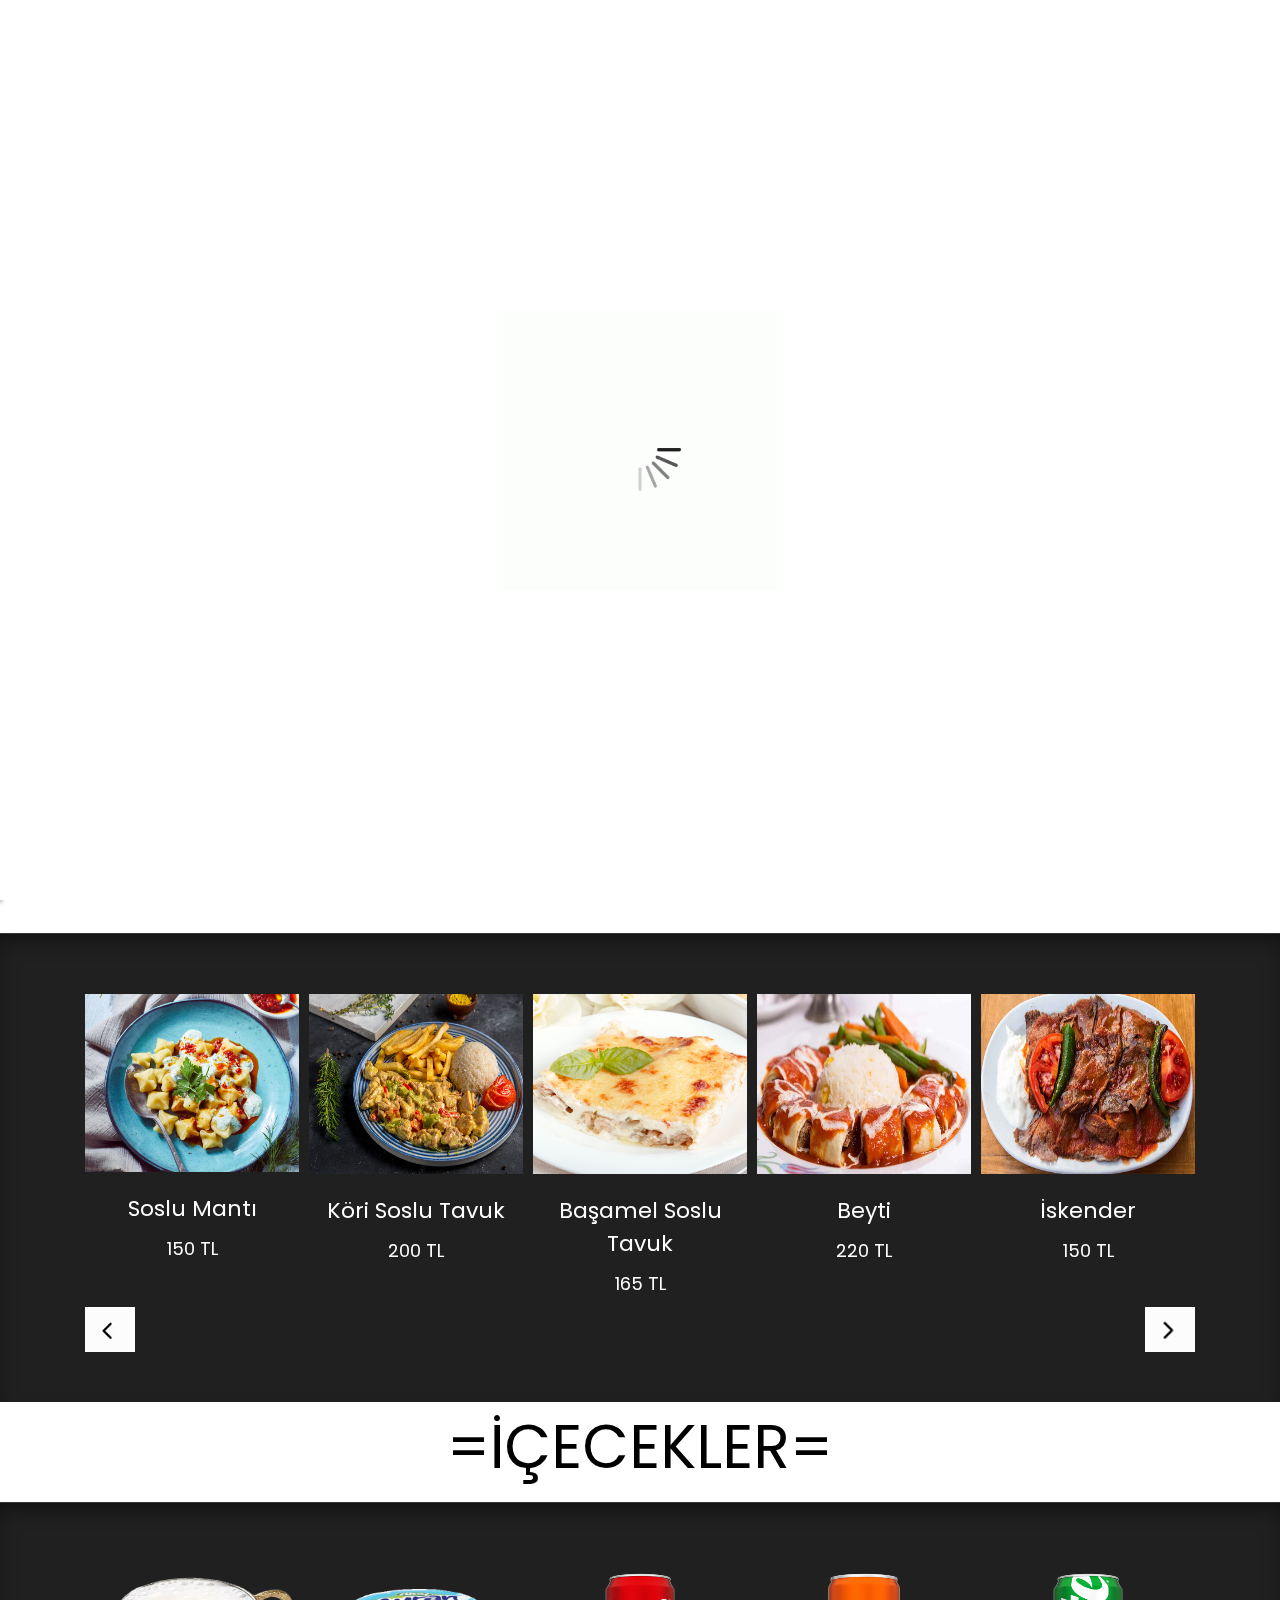
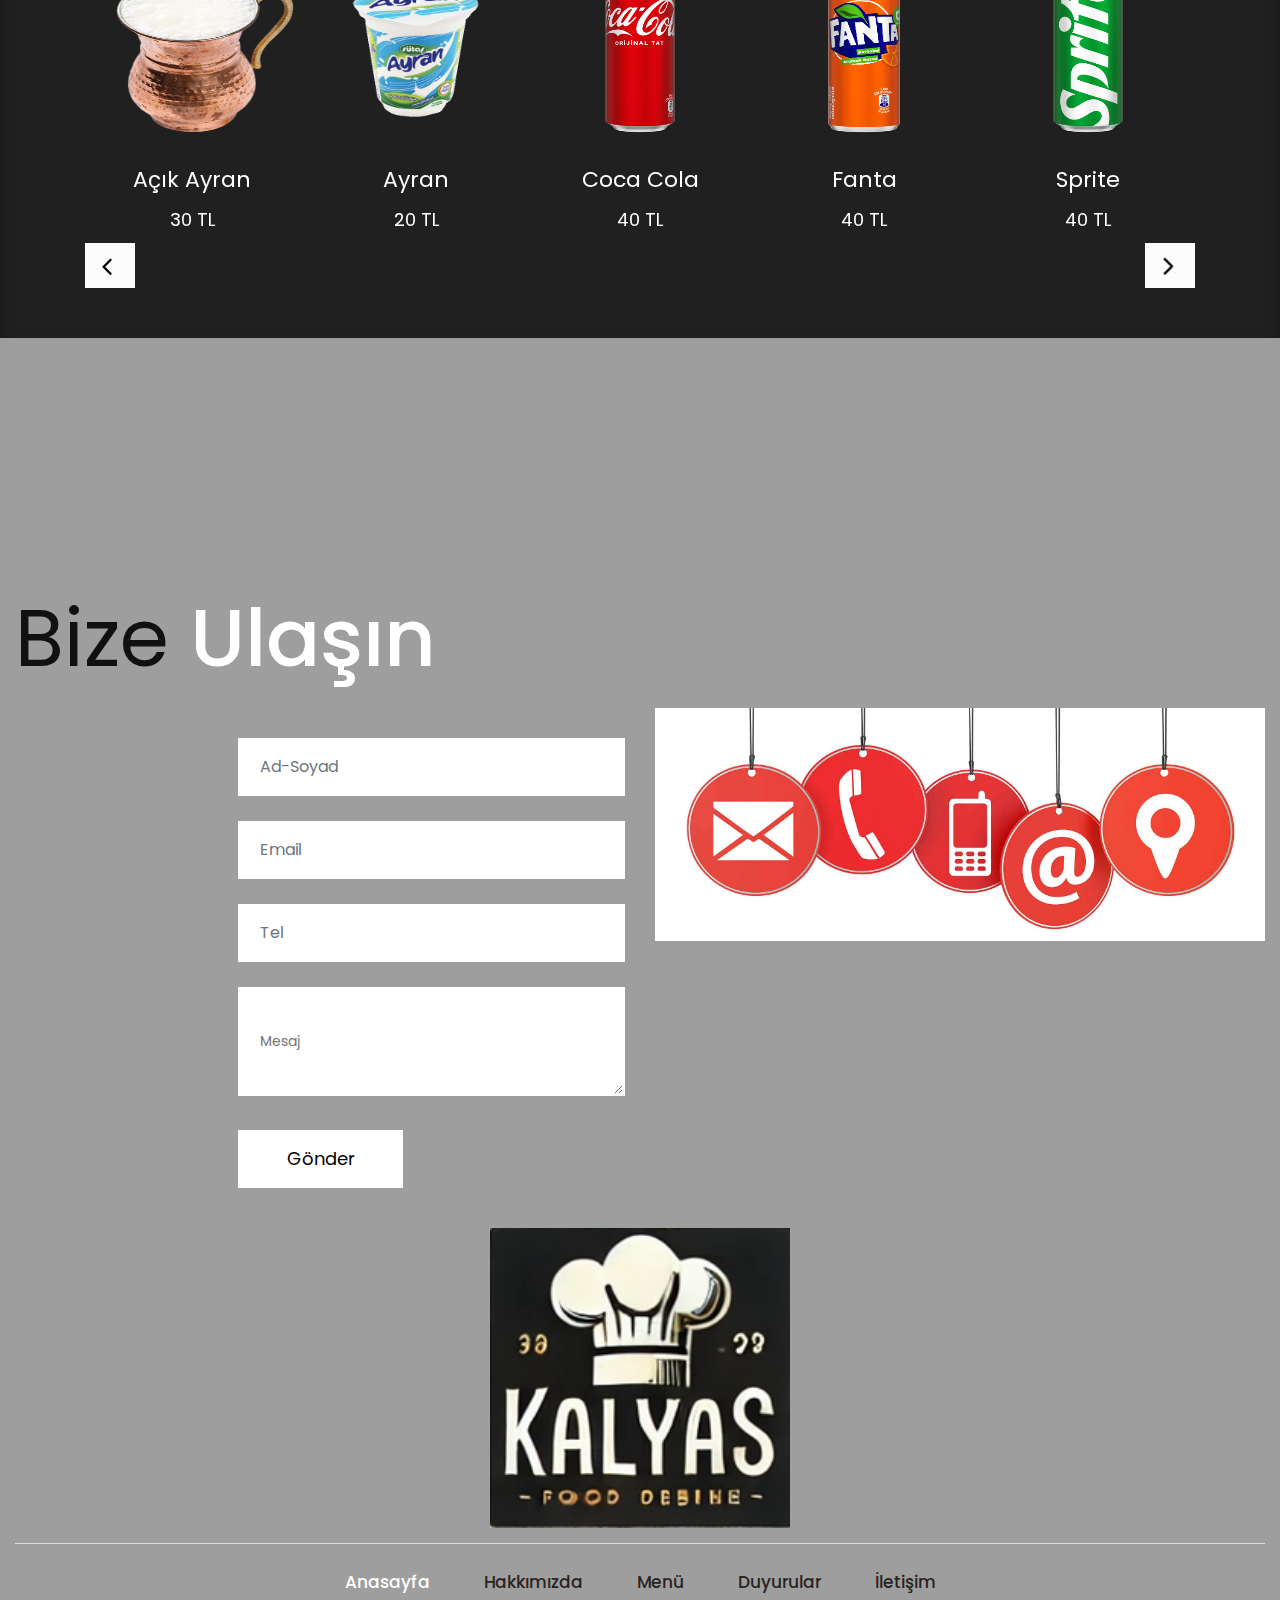
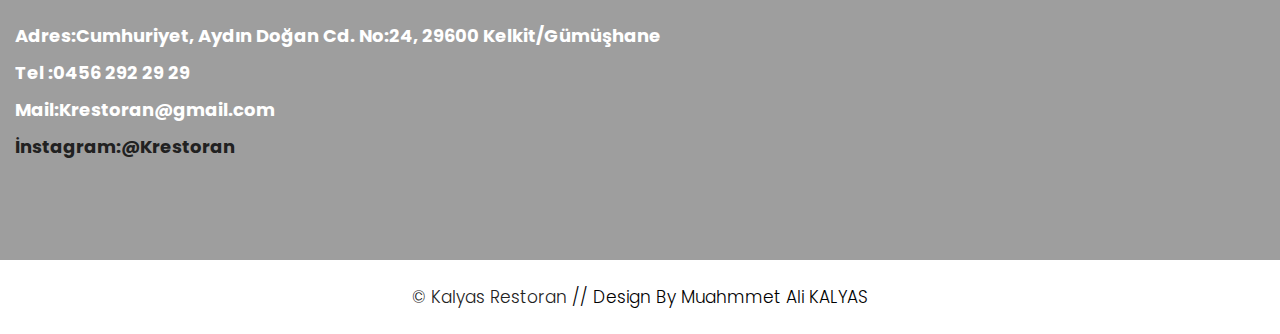
<file: recipe.html>
<!DOCTYPE html>
<html lang="en">

<head>
    <!-- basic -->
    <meta charset="utf-8">
    <meta http-equiv="X-UA-Compatible" content="IE=edge">
    <!-- mobile metas -->
    <meta name="viewport" content="width=device-width, initial-scale=1">
    <meta name="viewport" content="initial-scale=1, maximum-scale=1">
    <!-- site metas -->
    <title>Kalyas Restoran</title>
    <meta name="keywords" content="">
    <meta name="description" content="">
    <meta name="author" content="">
    <!-- bootstrap css -->
    <link rel="stylesheet" href="css/bootstrap.min.css">
    <!-- owl css -->
    <link rel="stylesheet" href="css/owl.carousel.min.css">
    <!-- style css -->
    <link rel="stylesheet" href="css/style.css">
    <!-- responsive-->
    <link rel="stylesheet" href="css/responsive.css">
    <!-- awesome fontfamily -->
    <link rel="stylesheet" href="https://cdnjs.cloudflare.com/ajax/libs/font-awesome/4.7.0/css/font-awesome.min.css">
    <!--[if lt IE 9]>
      <script src="https://oss.maxcdn.com/html5shiv/3.7.3/html5shiv.min.js"></script>
      <script src="https://oss.maxcdn.com/respond/1.4.2/respond.min.js"></script><![endif]-->
</head>
<!-- body -->
 
<body class="main-layout Recipes_page">
    <!-- loader  -->
    <div class="loader_bg">
        <div class="loader"><img src="images/loading.gif" alt="" /></div>
    </div>

    <div class="wrapper">
    <!-- end loader -->

     <div class="sidebar">
            <!-- Sidebar  -->
            <nav id="sidebar">

                <div id="dismiss">
                    <i class="fa fa-arrow-left"></i>
                </div>

                <ul class="list-unstyled components">

                    <li >
                        <a href="index.html">Anasayfa</a>
                    </li>
                    <li class="active">
                        <a href="recipe.html">Menü</a>
                    </li>
                    <li>
                        <a href="blog.html">Duyurular</a>
                    </li>
                    <li>
                        <a href="about.html">Hakkımızda</a>
                    </li>
                    
                    
                    <li>
                        <a href="contact.html">İletişim</a>
                    </li>
                </ul>

            </nav>
        </div>

    <div id="content">
    <!-- header -->
    <header>
        <div class="container-fluid">
            <div class="row">
                <div class="col-md-3">
                    <div class="full">
                        <a class="logo" href="index.html"><img src="images/k-logo.png" alt="#" width="100" height="100" /></a>
                        <p style="font-size: large; color: white;"><b>Restoran</b></p>
                    </div>
                </div>
                <div class="col-md-9">
                    <div class="full">
                        <div class="right_header_info">
                            <ul>
                                <li class="dinone">Bize Ulaşın Bu Lezzeti Kaçırmayın : <img style="margin-right: 15px;margin-left: 15px;" src="images/phone_icon.png" alt="#"><a href="#">0456 292 29 29</a></li>
                                <li class="dinone"><img style="margin-right: 15px;" src="images/mail_icon.png" alt="#"><a href="https://mail.google.com/mail/u/0/?hl=tr#inbox?compose=new">Krestoran@gmail.com</a></li>
                                <li class="dinone"><img style="margin-right: 15px;height: 21px;position: relative;top: -2px;" src="images/location_icon.png" alt="#"><a href="https://www.google.com/maps/dir/40.8275619,29.939214/Cumhuriyet,+Ayd%C4%B1n+Do%C4%9Fan+Cd.+No:24,+29600+Kelkit%2FG%C3%BCm%C3%BC%C5%9Fhane">29 Kelkit/Gümüşhane
                               </a> </li>
                               
                                <li>
                                    <button type="button" id="sidebarCollapse">
                                        <img src="images/menu_icon.png" alt="#">
                                    </button>
                                </li>
                            </ul>
                        </div>
                    </div>
                </div>
            </div>
        </div>
    </header>
    <!-- end header -->
    <br><br><br><br><br>
    <h1 style="font-size: 110px; background-color: black; color: white; text-align: center;"><B><u>MENÜ</u></B></h1>

    
    <div class="black_bg">
        <div class="container">
                 <div class="row">
                    <div class="col-md-12">
                       <div class="title">
                        <br><br>
                          <p  style="font-size:60px; color: black;">=ÇORBALAR=</p>
                         
                       </div>
                    </div>
                 </div>
               </div>
     </div>
         <!-- section -->
         <section class="resip_section">
             <div class="container">
                 <div class="row">
                    
                     <div class="col-md-12">
                 <div class="owl-carousel owl-theme">
     
                     <div class="item">
                         <div class="product_blog_img">
                             <img style="height: 150px;" src="images/K-Yayla.png" alt="#" />
                         </div>
                         <div class="product_blog_cont">
                             <h3>Yayla Çorbası</h3>
                             <h4><span class="theme_color"></span>80 TL</h4>
                         </div>
                     </div>
                     <div class="item">
                         <div class="product_blog_img">
                             <img style="height: 150px;" src="images/K-Mercimek.jpg" alt="#" />
                         </div>
                         <div class="product_blog_cont">
                             <h3>Mercimek Çorbası</h3>
                             <h4><span class="theme_color"></span>90 TL</h4>
                         </div>
                     </div>
                     <div class="item">
                        <div class="product_blog_img">
                            <img style="height: 150px;" src="images/K-Paça.jpg" alt="#" />
                        </div>
                        <div class="product_blog_cont">
                            <h3>Paça Çorbası</h3>
                            <h4><span class="theme_color"></span>120 TL</h4>
                        </div>
                    </div>       

                     <div class="item">
                         <div class="product_blog_img">
                             <img style="height: 150px;" src="images/K-İskembe.jpg" alt="#" />
                         </div>
                         <div class="product_blog_cont">
                             <h3>İşkembe Çorbası</h3>
                             <h4><span class="theme_color"></span>120 TL</h4>
                         </div>
                     </div>
                     
                     <div class="item">
                         <div class="product_blog_img">
                             <img style="height: 150px;" src="images/K-Yarma.jpg" alt="#" />
                         </div>
                         <div class="product_blog_cont">
                             <h3>Yarma Çorbası</h3>
                             <h4><span class="theme_color"></span>70 TL</h4>
                         </div>
                     </div>
                     
     
                 </div>
             </div>
                 </div>
             </div>
         </section>

















    
    <div class="black_bg">
        <div class="container">
                 <div class="row">
                    <div class="col-md-12">
                       <div class="title">
                        <br><br>
                          <p  style="font-size:60px; color: black;">=YEMEKLER=</p>
                         
                       </div>
                    </div>
                 </div>
               </div>
     </div>
         <!-- section -->
         <section class="resip_section">
             <div class="container">
                 <div class="row">
                    
                     <div class="col-md-12">
                 <div class="owl-carousel owl-theme">
     
                     <div class="item">
                         <div class="product_blog_img">
                             <img src="images/burger_slide.png" alt="#" />
                         </div>
                         <div class="product_blog_cont">
                             <h3> Soslu Mantı</h3>
                             <h4><span class="theme_color"></span>150 TL</h4>
                         </div>
                     </div>
                     <div class="item">
                         <div class="product_blog_img">
                             <img style="height: 180px;" src="images/K-Köri.jpg" alt="#" />
                         </div>
                         <div class="product_blog_cont">
                             <h3>Köri Soslu Tavuk </h3>
                             <h4><span class="theme_color"></span>200 TL</h4>
                         </div>
                     </div>
                     <div class="item">
                        <div class="product_blog_img">
                            <img style="height: 180px;" src="images/K-Basamel.png" alt="#" />
                        </div>
                        <div class="product_blog_cont">
                            <h3>Başamel Soslu Tavuk</h3>
                            <h4><span class="theme_color"></span>165 TL</h4>
                        </div>
                    </div>       

                     <div class="item">
                         <div class="product_blog_img">
                             <img style="height: 180px;" src="images/K-Beyti.jpg" alt="#" />
                         </div>
                         <div class="product_blog_cont">
                             <h3>Beyti</h3>
                             <h4><span class="theme_color"></span>220 TL</h4>
                         </div>
                     </div>
                     
                     <div class="item">
                         <div class="product_blog_img">
                             <img style="height: 180px;" src="images/K-İskender.png" alt="#" />
                         </div>
                         <div class="product_blog_cont">
                             <h3>İskender</h3>
                             <h4><span class="theme_color"></span>150 TL</h4>
                         </div>
                     </div>
                     <div class="item">
                         <div class="product_blog_img">
                             <img style="height: 180px;" src="images/K-İzgara.png" alt="#" />
                         </div>
                         <div class="product_blog_cont">
                             <h3>Tavuk Izgara</h3>
                             <h4><span class="theme_color"></span>155 TL</h4>
                         </div>
                     </div>
                     <div class="item">
                         <div class="product_blog_img">
                             <img style="height: 180px;" src="images/K-Cag.png" alt="#" />
                         </div>
                         <div class="product_blog_cont">
                             <h3>Cağ Kebap</h3>
                             <h4><span class="theme_color"></span>130 TL</h4>
                         </div>
                     </div>
                     <div class="item">
                         <div class="product_blog_img">
                             <img style="height: 180px;" src="images/K-Kavurmalipide.png" alt="#" />
                         </div>
                         <div class="product_blog_cont">
                             <h3>Kavurmalı Pide</h3>
                             <h4><span class="theme_color"></span>200 TL</h4>
                         </div>
                     </div>
                     <div class="item">
                         <div class="product_blog_img">
                             <img style="height: 180px;" src="images/K-Köfte.jpg" alt="#" />
                         </div>
                         <div class="product_blog_cont">
                             <h3>Köfte</h3>
                             <h4><span class="theme_color"></span>235</h4>
                         </div>
                     </div>
                     <div class="item">
                         <div class="product_blog_img">
                             <img style="height: 180px;" src="images/K-Makarna.png" alt="#" />
                         </div>
                         <div class="product_blog_cont">
                             <h3>Özel Soslu Makarna</h3>
                             <h4><span class="theme_color"></span>130 TL</h4>
                         </div>
                     </div>
     
                 </div>
             </div>
                 </div>
             </div>
         </section>
         <div class="black_bg">
                 <h1 style="color:black  ; text-align: center;font-size: 60px; ">=İÇECEKLER=</h1>
         </div>
         
         <section class="resip_section">
             <div class="container">
                 <div class="row">
                    
                     <div class="col-md-12">
                 <div class="owl-carousel owl-theme">
     
                     <div class="item">
                         <div class="product_blog_img">
                             <img style="height: 180px;" src="images/açıkayran.png" alt="#" />
                         </div>
                         <div class="product_blog_cont">
                             <h3>Açık Ayran</h3>
                             <h4><span class="theme_color"></span>30 TL</h4>
                         </div>
                     </div>
                     <div class="item">
                         <div class="product_blog_img">
                             <img style="height: 180px;" src="images/ayran.png" alt="#" />
                         </div>
                         <div class="product_blog_cont">
                             <h3>Ayran</h3>
                             <h4><span class="theme_color"></span>20 TL</h4>
                         </div>
                     </div>
                     <div class="item">
                         <div class="product_blog_img">
                             <img style="height: 180px;" src="images/cola.png" alt="#" />
                         </div>
                         <div class="product_blog_cont">
                             <h3>Coca Cola</h3>
                             <h4><span class="theme_color"></span>40 TL</h4>
                         </div>
                     </div>
                     <div class="item">
                         <div class="product_blog_img">
                             <img style="height: 180px;" src="images/fanta.png" alt="#" />
                         </div>
                         <div class="product_blog_cont">
                             <h3>Fanta</h3>
                             <h4><span class="theme_color"></span>40 TL</h4>
                         </div>
                     </div>
                     <div class="item">
                         <div class="product_blog_img">
                             <img style="height: 180px;" src="images/SPRİTE.PNG" alt="#" />
                         </div>
                         <div class="product_blog_cont">
                             <h3>Sprite</h3>
                             <h4><span class="theme_color"></span>40 TL</h4>
                         </div>
                     </div>
                     <div class="item">
                         <div class="product_blog_img">
                             <img style="height: 180px; width: 140px;  " src="images/salgam.png" alt="#" />
                         </div>
                         <div class="product_blog_cont">
                             <h3>Şalgam(Acısız)</h3>
                             <h4><span class="theme_color"></span>30 TL</h4>
                         </div>
                     </div>
                     <div class="item">
                         <div class="product_blog_img">
                             <img style="height: 180px; width: 140px; " src="images/salgamacı.png" alt="#" />
                         </div>
                         <div class="product_blog_cont">
                             <h3>Şalgam(Acılı)</h3>
                             <h4><span class="theme_color"></span>30 TL</h4>
                         </div>
                     </div>
                     <div class="item">
                         <div class="product_blog_img">
                             <img style="height: 180px;" src="images/cola1lt.png" alt="#" />
                         </div>
                         <div class="product_blog_cont">
                             <h3>Coca Cola(1Lt)</h3>
                             <h4><span class="theme_color"></span>55 TL</h4>
                         </div>
                     </div>
                     
                    
     
                 </div>
             </div>
                 </div>
             </div>
         </section>

    


         
         <div class style="background-color: rgb(158, 158, 158);">

    <!-- blog -->
<div class="blog">
    <div class="container">
      <div class="row">
        <div class="col-md-12">
          <div class="title">
            
                    
          </div>
        </div>
      </div>
      
</div>
    <!-- footer -->
    <fooetr >
        <div class=>
            <div class="container-fluid">
                <div class="row">
                  <div class=" col-md-12">
                    <h2 style="font-size: 80px;">Bize<strong class="white"> Ulaşın</strong></h2>
                  </div>
                    <div class="col-xl-6 col-lg-6 col-md-6 col-sm-12">
                      
                        <form class="main_form">
                            <div class="row">
                             
                                <div class="col-xl-12 col-lg-12 col-md-12 col-sm-12">
                                    <input class="form-control" placeholder="Ad-Soyad" type="text" name="Name">
                                </div>
                                <div class="col-xl-12 col-lg-12 col-md-12 col-sm-12">
                                    <input class="form-control" placeholder="Email" type="text" name="Email">
                                </div>
                                <div class="col-xl-12 col-lg-12 col-md-12 col-sm-12">
                                    <input class="form-control" placeholder="Tel" type="text" name="Phone">
                                </div>
                                <div class="col-xl-12 col-lg-12 col-md-12 col-sm-12">
                                    <textarea class="textarea" placeholder="Mesaj" type="text" name="Message"></textarea>
                                </div>
                                <div class="col-xl-12 col-lg-12 col-md-12 col-sm-12">
                                    <button class="send">Gönder</button>
                                </div>
                            </div>
                        </form>
                    </div>
                    <div class="col-xl-6 col-lg-6 col-md-6 col-sm-12">
                        <div class="img-box">
                            <figure><img src="images/img.jpg" alt="img" /></figure>
                        </div>
                    </div>
                </div>
                <div class="row">
                    <div class="col-md-12">
                        <div class="footer_logo">
                          <a href="index.html"><img src="images/k-logo.png" alt="logo" width="300" height="200"/></a>
                        </div>
                    </div>
                    <div class="col-md-12">
                        <ul class="lik">
                            <li class="active"> <a href="index.html">Anasayfa</a></li>
                            <li> <a href="about.html">Hakkımızda</a></li>
                            <li> <a href="recipe.html">Menü</a></li>
                            <li> <a href="blog.html">Duyurular</a></li>
                            <li> <a href="contact.html">İletişim</a></li>
                        </ul>
                        <br>
                        <h1 style="font-size: large;color: rgb(255, 255, 255);"><b>Adres:Cumhuriyet, Aydın Doğan Cd. No:24, 29600 Kelkit/Gümüşhane</b></h1>
                        <h1 style="font-size: large;color: rgb(255, 255, 255);"><b>Tel :0456 292 29 29</b></h1>
                        <h1 style="font-size: large;color: rgb(255, 255, 255);"><b>Mail:Krestoran@gmail.com</b></h1>
                        <h1 style="font-size: large;color: rgb(255, 255, 255);"><b style="color: white;"><a href="https://www.instagram.com/">İnstagram:@Krestoran</a></b></h1>
                    </div>
                    
                </div>
            </div>
            <div class="copyright">
                <div class="container">
                    <p><a href="index.html">© Kalyas Restoran</a> // Design By Muahmmet Ali KALYAS</p>
                </div>
            </div>
        </div>
    </fooetr>
    <!-- end footer -->

    </div>
    </div>
    <div class="overlay"></div>
    <!-- Javascript files-->
    <script src="js/jquery.min.js"></script>
    <script src="js/popper.min.js"></script>
    <script src="js/bootstrap.bundle.min.js"></script>
    <script src="js/owl.carousel.min.js"></script>
    <script src="js/custom.js"></script>
     <script src="js/jquery.mCustomScrollbar.concat.min.js"></script>
    
     <script src="js/jquery-3.0.0.min.js"></script>
   <script type="text/javascript">
        $(document).ready(function() {
            $("#sidebar").mCustomScrollbar({
                theme: "minimal"
            });

            $('#dismiss, .overlay').on('click', function() {
                $('#sidebar').removeClass('active');
                $('.overlay').removeClass('active');
            });

            $('#sidebarCollapse').on('click', function() {
                $('#sidebar').addClass('active');
                $('.overlay').addClass('active');
                $('.collapse.in').toggleClass('in');
                $('a[aria-expanded=true]').attr('aria-expanded', 'false');
            });
        });
    </script>

    <style>
    #owl-demo .item{
        margin: 3px;
    }
    #owl-demo .item img{
        display: block;
        width: 100%;
        height: auto;
    }
    </style>

     
      <script>
         $(document).ready(function() {
           var owl = $('.owl-carousel');
           owl.owlCarousel({
             margin: 10,
             nav: true,
             loop: true,
             responsive: {
               0: {
                 items: 1
               },
               600: {
                 items: 2
               },
               1000: {
                 items: 5
               }
             }
           })
         })
      </script>

</body>

</html>
</file>
<file: css/style.css>
/*--------------------------------------------------------------------- File Name: style.css ---------------------------------------------------------------------*/
/*--------------------------------------------------------------------- import Fonts ---------------------------------------------------------------------*/
 @import url('https://fonts.googleapis.com/css?family=Rajdhani:300,400,500,600,700');
 @import url('https://fonts.googleapis.com/css?family=Poppins:100,100i,200,200i,300,300i,400,400i,500,500i,600,600i,700,700i,800,800i,900,900i');
 @import url('https://fonts.googleapis.com/css?family=Raleway:100,100i,200,200i,300,300i,400,400i,500,500i,600,600i,700,700i,800,800i,900,900i');
/*--------------------------------------------------------------------- basic ---------------------------------------------------------------------*/
 body {
     color: #666666;
     font-size: 14px;
     font-family: 'poppins', sans-serif;
     line-height: 1.80857;
     font-weight: normal;
}
 a {
     color: #1f1f1f;
     text-decoration: none !important;
     outline: none !important;
     -webkit-transition: all .3s ease-in-out;
     -moz-transition: all .3s ease-in-out;
     -ms-transition: all .3s ease-in-out;
     -o-transition: all .3s ease-in-out;
     transition: all .3s ease-in-out;
}
 h1, h2, h3, h4, h5, h6 {
     letter-spacing: 0;
     font-weight: normal;
     position: relative;
     padding: 0 0 10px 0;
     font-weight: normal;
     line-height: normal;
     color: #111111;
     margin: 0 
}
 h1 {
     font-size: 24px 
}
 h2 {
     font-size: 22px 
}
 h3 {
     font-size: 18px 
}
 h4 {
     font-size: 16px 
}
 h5 {
     font-size: 14px 
}
 h6 {
     font-size: 13px 
}
 *, *::after, *::before {
     -webkit-box-sizing: border-box;
     -moz-box-sizing: border-box;
     box-sizing: border-box;
}
 h1 a, h2 a, h3 a, h4 a, h5 a, h6 a {
     color: #212121;
     text-decoration: none!important;
     opacity: 1 
}
 button:focus {
     outline: none;
}
 ul, li, ol {
     margin: 0px;
     padding: 0px;
     list-style: none;
}
 p {
     margin: 0px;
     font-weight: 300;
     font-size: 15px;
     line-height: 24px;
}
 a {
     color: #222222;
     text-decoration: none;
     outline: none !important;
}
 a, .btn {
     text-decoration: none !important;
     outline: none !important;
     -webkit-transition: all .3s ease-in-out;
     -moz-transition: all .3s ease-in-out;
     -ms-transition: all .3s ease-in-out;
     -o-transition: all .3s ease-in-out;
     transition: all .3s ease-in-out;
}
 img {
     max-width: 100%;
     height: auto;
}
 :focus {
     outline: 0;
}
 .btn-custom {
     margin-top: 20px;
     background-color: transparent !important;
     border: 2px solid #ddd;
     padding: 12px 40px;
     font-size: 16px;
}
 .lead {
     font-size: 18px;
     line-height: 30px;
     color: #767676;
     margin: 0;
     padding: 0;
}
 .form-control:focus {
     border-color: #ffffff !important;
     box-shadow: 0 0 0 .2rem rgba(255, 255, 255, .25);
}
 .navbar-form input {
     border: none !important;
}
 .badge {
     font-weight: 500;
}
 blockquote {
     margin: 20px 0 20px;
     padding: 30px;
}
 button {
     border: 0;
     margin: 0;
     padding: 0;
     cursor: pointer;
}
 .full {
     float: left;
     width: 100%;
}
 .layout_padding {
     padding-top: 90px;
     padding-bottom: 90px;
}
 .layout_padding_2 {
     padding-top: 75px;
     padding-bottom: 75px;
}
 .light_silver {
     background: #f9f9f9;
}
 .theme_bg {
     background: #38c8a8;
}
 .margin_top_30 {
     margin-top: 30px !important;
}
 .full {
     width: 100%;
     float: left;
     margin: 0;
     padding: 0;
}
/**-- heading section --**/
 .main_heading {
     text-align: center;
     display: flex;
     justify-content: center;
     position: relative;
     margin-bottom: 50px;
}
 .main_heading h2 {
     padding: 0;
     font-size: 48px;
     line-height: 60px;
     font-weight: 400;
     position: relative;
     letter-spacing: -0.5px;
     color: #114c7d;
     border-left: solid #38c8a8 10px;
     padding-left: 15px;
}
 .main_heading h2 strong {
     background: #38c8a8;
     color: #fff;
     font-weight: 600;
     padding: 0 15px;
     line-height: 68px;
}
 .white_heading_main h2 {
     color: #fff;
}
 .small_main_heading {
     margin-top: 25px;
     float: left;
     width: 100%;
     border-bottom: solid rgba(0, 0, 0, 0.07) 1px;
     margin-bottom: 25px;
}
 .small_main_heading h2 {
     padding: 2px 0 20px 0;
     color: #114c7d;
     font-weight: 400;
     font-size: 28px;
     background-image: url('../images/fevicon.png');
     background-repeat: no-repeat;
     padding-left: 55px;
     letter-spacing: -0.5px;
}
 .small_main_heading h2 strong {
     color: #38c8a8;
     font-weight: 600;
}
 .main_bt {
     background: #38c8a8;
     color: #fff;
     padding: 8px 25px 8px 20px;
     float: left;
     font-size: 15px;
     font-weight: 300;
     border-left: solid #114c7d 5px;
     border-radius: 0;
}
 a.readmore_bt {
     color: #fff;
     font-weight: 300;
     text-decoration: underline !important;
}
 .main_bt:hover, .main_bt:focus {
     background: #114c7d;
     border-left: solid #38c8a8 5px;
     color: #fff;
}
 .margin_top_50 {
     margin-top: 50px;
}
 .margin_bottom_30_all {
     margin-bottom: 30px;
}
 .text_align_center {
     text-align: center;
}
/*---------------------------- preloader area ----------------------------*/
 .loader_bg {
     position: fixed;
     z-index: 9999999;
     background: #fff;
     width: 100%;
     height: 100%;
}
 .loader {
     height: 100%;
     width: 100%;
     position: absolute;
     left: 0;
     top: 0;
     display: flex;
     justify-content: center;
     align-items: center;
}
 .loader img {
     width: 280px;
}
/*--------------------------------------------------------------------- header ---------------------------------------------------------------------*/
 header {
     min-height: 90px;
     background: #212020;
     padding: 15px 0;
     position: fixed;
     width: 100%;
     top: 0;
     left: 0;
     z-index: 998;
}
 header .container-fluid {
     max-width: 1850px;
}
 .right_header_info {
     width: 100%;
     float: left;
     padding: 20px 0 0;
}
 .right_header_info ul {
     list-style: none;
     padding: 0;
     margin: 0;
     float: right;
}
    .slider_image img {
        width: 100%; /* İsteğe bağlı: % veya px olarak belirleyebilirsiniz */
        height: auto; /* Görüntü oranını korur */
        max-width: 500px; /* Maksimum genişlik */
    }

 .right_header_info ul li {
     display: inline;
     font-size: 16px;
     margin-left: 45px;
     color: #eaeaea;
     font-weight: 400;
     float: left;
}
 .right_header_info ul li a {
     color: #eaeaea;
     font-weight: 300;
}
 .button_user a {
     float: left;
     min-width: 75px;
     height: 35px;
     text-align: center;
     line-height: 35px;
     position: relative;
     top: -3px;
     padding: 0 15px;
     margin: 0 2px;
}
 .button_user a {
     float: left;
     min-width: 75px;
     height: 40px;
     text-align: center;
     line-height: 38px;
     position: relative;
     top: -7px;
     padding: 0 15px;
     margin: 0 2px;
     border: solid #eaeaea 1px;
}
 .button_user a:hover, .button_user a:focus, .button_user a.active {
     background: #e3d105;
     color: #fff;
     border-color: #e3d105;
     color: #222;
}
 #sidebarCollapse {
     background: transparent;
}
 .slider_section {
     background: #212020;
     min-height: 100vh;
     padding-top: 93px;
}
/** slider section **/
 #main_slider {
     padding: 90px 0 30px;
}
 .slider_section .container {
     width: 100%;
     max-width: 1920px;
}
 .vert .carousel-item-next.carousel-item-left, .vert .carousel-item-prev.carousel-item-right {
     -webkit-transform: translate3d(0, 0, 0);
     transform: translate3d(0, 0, 0);
}
 .vert .carousel-item-next, .vert .active.carousel-item-right {
     -webkit-transform: translate3d(0, 100%, 0);
     transform: translate3d(0, 100% 0);
}
 .vert .carousel-item-prev, .vert .active.carousel-item-left {
     -webkit-transform: translate3d(0,-100%, 0);
     transform: translate3d(0,-100%, 0);
}
 .slider_cont {
     padding-left: 190px;
     float: left;
     margin: 100px 0 0;
}
 .slider_cont h3 {
     font-size: 70px;
     font-weight: 600;
     color: #fff;
     line-height: 70px;
     letter-spacing: -2px;
}
 .slider_cont p {
     font-size: 18px;
     color: #999;
     line-height: normal;
     font-weight: 300;
     margin-top: 15px;
     margin-bottom: 10px;
     padding-right: 30px;
}
 #main_slider .carousel-control-prev, #main_slider .carousel-control-next {
     width: 65px;
     height: 65px;
     background: #e1e0e0;
     opacity: 1;
     font-size: 30px;
     color: #212020;
     border-radius: 100%;
}
 #main_slider a.carousel-control-prev {
     position: absolute;
     left: 50px;
     top: 42%;
}
 #main_slider a.carousel-control-next {
     position: absolute;
     left: 50px;
     top: 52%;
}
 .main_bt_border {
     color: #fff;
     font-size: 18px;
     font-weight: 300;
     min-width: 150px;
     border: solid #fff 1px;
     float: left;
     text-align: center;
     min-height: 50px;
     line-height: 50px;
     margin-top: 20px;
}
 .main_bt_border:hover, .main_bt_border:focus {
     background: #e3d105;
     border-color: #e3d105;
     color: #222;
}
 .theme_color {
     color: #f8c90d !important;
}
.resip_section {
    background: #212020;
    margin-top: 0;
    padding: 60px 0px 50px 0px;
    border-top: solid rgba(255,255,255,.1) 1px;
    box-shadow: inset 0 10px 30px -16px #000;
}
 .ourheading h2 {
    font-size: 45px;
     font-weight: 500;
     line-height: 40px;
     color: #fff;
     padding-bottom: 38px;
}
 .product_blog_cont {
     text-align: center;
     padding-top: 20px;
}
 .product_blog_cont h3 {
     color: #fff;
     font-size: 22px;
     font-weight: 400;
     text-align: center;
}
 .product_blog_cont h4 {
     color: #fff;
     font-size: 18px;
}
 .bgbg {
    font-size: 33px !important;
}
 .carousel-control-prev:focus, .carousel-control-prev:hover {
    background: #e3d105;
     color: #000;
}
 .carousel-control-prev {
     left: -160px;
     color: #000;
     opacity: 1;
     width: 55px;
     height:55px;
     background: #fff;
     top: 35%;
}
 .carousel-control-next:focus, .carousel-control-next:hover {
    background: #e3d105;
     color: #000;
}
 .carousel-control-next {
     right: -160px;
     color: #000;
     opacity: 1;
     width: 55px;
     height:55px;
     background: #fff;
     top: 35%;
}
 .owl-prev span {
     display: none;
}
 .owl-prev {
     width: 50px;
     height: 45px;
     background: url(../images/icon.jpg) !important;
     float: left;
     opacity: 1;
     color: #000;
}
 .owl-next {
     width: 50px;
     height: 45px;
     background: url(../images/-2.jpg) !important;
     float: right;
     opacity: 1;
     color: #000;
}
 .owl-next:hover{
    background: #e3d105;
     color: #000;
}
 .owl-dots {
     display: none;
}
 .owl-next span {
     display: none;
}
/** about **/
 .about {
    padding-top: 90px;
}
 .about .about_box {
    background: #191918;
     padding: 55px 40px;
}
 .about .about_box h3 {
     font-size: 30px;
     line-height: 28px;
     color: #fff;
     font-weight: 500;
     padding: 0;
}
 .about .about_box p {
     color: #ffff;
     font-size: 17px;
     line-height: 28px;
     padding: 30px 0px;
     font-weight: 400;
}
 .about .about_box a {
     color: #fff;
     font-size: 22px;
     line-height: 29px;
}
 .about .about_box a:hover {
     color: #e7bb0b;
}
 .about .about_img {
     height: 100%;
     background: #d8b00f;
     margin-top: 90px;
}
 .about .about_img figure {
     margin: 0;
     margin-right: 0px;
     padding: 92px 0px 0px 60px;
     margin-right: -64px;
}
/** end about **/
/** blog **/
 .blog {
    padding-top: 180px;
}
 .title {
    text-align: center;
     padding-bottom: 60px;
}
 .title h2 {
    font-size: 45px;
     font-weight: 500;
     line-height: 40px;
     color: #191918;
     padding: 20px 0px;
}
 .title span {
    color: #191918;
     font-size: 17px;
     line-height: 20px;
     display: block;
}
 .blog .blog_box {
    border:#a1a1a1 solid 1px;
     background: #fff;
}
 .blog .blog_box .blog_img_box {
    background: #fff;
     box-shadow: #ddd 0px 3px 3px 0px;
}
 .blog .blog_box .blog_img_box figure {
    margin:0;
     position: relative;
}
 .blog_img_box figure img {
    width: 100%;
}
 .blog .blog_box .blog_img_box figure span {
     background: #000;
     top: 0;
     text-align: center;
     padding: 7px 10px;
     color: #fff;
     right: 0;
     left: 0;
     position: absolute;
     width: 100px;
}
 .blog .blog_box h3 {
     color: #373535;
     font-size: 22px;
     line-height: 25px;
     font-weight: 500;
     padding: 0px 20px;
     padding-top: 30px;
     padding-bottom: 15px;
}
 .blog .blog_box p {
     color: #525050;
     font-size: 17px;
     line-height: 28px;
     padding: 0px 20px;
     padding-bottom:28px;
}
/** end blog **/
/** Our Client **/
 .Client {
     padding-top:90px;
}
 .Client .title h2 {
     font-size: 45px;
     font-weight: 500;
     line-height: 40px;
     color: #191918;
     padding: 20px 0px;
     padding-bottom: 0px;
}
 .Client .Client_box {
     background: #212020;
     border-radius: 20px;
     text-align: center;
     padding: 65px 50px;
}
 .Client .Client_box h3 {
     color: #fff;
     font-size: 30px;
     line-height: 28px;
     padding: 25px 0px;
     padding-top: 32px;
}
 .Client .Client_box p {
     color: #fff;
     font-size: 17px;
     line-height:28px;
     font-weight: 400;
}
 .Client .Client_box i {
     padding-top: 20px;
     display: inline-block;
}
/** end Our Client **/
/*--------------------------------------------------------------------- footer ---------------------------------------------------------------------*/
 .footer {
     background: #d8b00f;
     padding-top:90px;
     margin-top: 0px;
}
 .footer h2 {
     color: #000;
     font-size: 40px;
     font-weight: 500;
     padding-left: 223px;
     padding-bottom: 0px;
}
 .white {
     color: #fff;
     font-weight: 500;
}
 .main_form {
     padding-top: 30px;
     padding-left: 223px;
}
 .form-control {
     border: #fff solid 2px;
     border-radius: inherit;
     margin-bottom: 25px;
     padding: 15px 20px;
     font-family: poppins;
}
 .form-control:focus {
     box-shadow: inherit;
     border: #fff solid 2px !important;
}
 .textarea {
     font-family: poppins;
     border: #fff solid 2px;
     margin-bottom: 25px;
     padding: 15px 20px;
     width: 100%;
     padding-top: 40px;
}
 .send {
     font-family: poppins;
     float: left;
     margin: 0 auto;
     display: block;
     background: #fff;
     color: #000;
     max-width: 165px;
     padding: 13px 0px;
     width: 100%;
     font-size: 18px;
}
 .send:hover {
     background: #000;
     color: #fff;
}
 .footer .img-box {
     padding-right: 25px;
}
 .footer_logo {
     margin-top: 40px;
     text-align: center;
     border-bottom: #ddd solid 1px;
     padding-bottom: 15px;
     margin-bottom: 15px;
}
 ul.lik {
    text-align: center;
     margin-top: 10px;
}
 ul.lik li {
    display: inline-block;
}
 ul.lik li a {
     color: #292323;
     font-size: 17px;
     line-height: 27px;
     padding: 0px 25px;
     font-weight: 500;
}
 ul.lik li a:hover {
     color: #fff;
}
 ul.lik li.active a {
    color: #fff;
}
 .new {
    text-align: center;
     margin-top: 40px;
}
 .new h3 {
    color: #fff;
     font-size:22px;
     font-weight: 500;
     display:inline-block;
     padding-right: 15px;
}
 .newtt p {
    color: #fff;
     text-align: center;
     margin-top: 35px;
}
 .newtetter {
    display: inline-block;
}
 .newtetter .tetter {
     padding: 9px 20px;
     border-radius: inherit;
     border: indianred
}
 .submit {
     background: #070100;
     margin-left: -3px;
     padding: 9px 50px;
     color: #fff;
}
 .submit:hover {
    background: #ddd;
     color: #000;
}
 .footer .img-box figure {
    margin: 0px;
}
 .footer .img-box figure img {
    width: 100%;
}
 .copyright {
    background: #fff;
     margin-top: 90px;
}
 .copyright p {
    color: #000;
     text-align: center;
     padding: 25px 0px;
     font-size: 17px;
}
 .copyright a:hover {
    color: #d8b00f;
}
 .owl-dot {
     background: #15cfe5 !important;
     width: 25px;
     height: 25px;
     margin-bottom: 25px !important;
     border-radius: 25px;
     margin: 0px 5px;
     margin-bottom: 0px;
}
/* --------------------------------------------------- SIDEBAR STYLE ----------------------------------------------------- */
 #sidebar {
     width: 280px;
     position: fixed;
     top: 0;
     left: -280px;
     height: 100vh;
     z-index: 999;
     background: #fff;
     color: #fff;
     transition: all 0.3s;
     overflow-y: scroll;
     box-shadow: 3px 3px 3px rgba(0, 0, 0, 0.2);
}
 #sidebar.active {
     left: 0;
}
 #dismiss {
     width: 35px;
     height: 35px;
     line-height: 34px;
     text-align: center;
     background: #111;
     position: absolute;
     top: 10px;
     right: 10px;
     cursor: pointer;
     -webkit-transition: all 0.3s;
     -o-transition: all 0.3s;
     transition: all 0.3s;
}
 #dismiss:hover {
     background: #111;
     color: #fff;
}
 .overlay {
     display: none;
     position: fixed;
     width: 100vw;
     height: 100vh;
     background: rgba(0, 0, 0, 0.7);
     z-index: 998;
     opacity: 0;
     transition: all 0.5s ease-in-out;
}
 .overlay.active {
     display: block;
     opacity: 1;
}
 #sidebarCollapse {
     background: transparent;
     padding: 0;
     border: none;
}
 #sidebar .sidebar-header {
     padding: 20px;
     background: #6d7fcc;
}
 #sidebar ul.components {
     padding: 55px 0;
}
 #sidebar ul p {
     color: #fff;
     padding: 10px;
}
 #sidebar ul li a {
     padding: 10px 25px;
     font-size: 1.3em;
     display: block;
     font-weight: 300;
}
 #sidebar ul li a:hover {
     color: #fff;
     background: #d8b00f;
}
 #sidebar ul li.active > a, a[aria-expanded="true"] {
     color: #fff;
     background: #d8b00f;
}
 a[data-toggle="collapse"] {
     position: relative;
}
 .dropdown-toggle::after {
     display: block;
     position: absolute;
     top: 50%;
     right: 20px;
     transform: translateY(-50%);
}
 ul ul a {
     font-size: 0.9em !important;
     padding-left: 30px !important;
     background: #6d7fcc;
}
 ul.CTAs {
     padding: 20px;
}
 ul.CTAs a {
     text-align: center;
     font-size: 0.9em !important;
     display: block;
     border-radius: 5px;
     margin-bottom: 5px;
}
 a.download {
     background: #fff;
     color: #7386D5;
}
 a.article, a.article:hover {
     background: #6d7fcc !important;
     color: #fff !important;
}
/*--------------------------------------------------------------------- ener page css ---------------------------------------------------------------------*/
 .bg_bg {
    background: url(../images/bg.jpg);
}
 .yellow_bg .title h2 {
     font-weight: bold;
     color: #fff;
     font-weight: 500;
}
 .yellow_bg {
     background-color: #e3d105;
     padding: 40px 0px;
     margin-top: 90px;
}
 .yellow_bg .title {
     padding-bottom: 0px;
     text-align: center;
}
 .about_page .about span {
    padding-top: 15px;
}
 .about_page .footer {
    margin-top: 180px;
}
 .blog_page .blog {
    padding-top: 90px;
}
 .blog_page .blog span {
    padding-top: 15px;
}
 .yellow_bg .title h2 {
     font-weight: bold;
     color: #fff;
     font-weight: 500;
}
</file>
<file: css/responsive.css>
/*--------------------------------------------------------------------- File Name: responsive.css ---------------------------------------------------------------------*/
 @media (min-width: 1200px) and (max-width: 1500px) {
     .right_header_info ul li {
        font-size: 14px;
         margin-left: 12px;
    }
     .slider_cont h3 {
        font-size: 36px;
         line-height: 45px;
    }
     .slider_cont p {
        margin-top: 10px;
         margin-bottom: 5px
    }
     .slider_section {
        min-height: auto;
    }
     .carousel-control-prev {
         width: 50px;
         height:50px;
         left: -20px;
         top: 95%;
    }
     .carousel-control-next {
         width: 50px;
         height:50px;
         right: -20px;
         top: 95%;
    }
}
 @media (min-width: 992px) and (max-width: 1199px) {
     .dinone {
        display: none !important;
    }
     .slider_section {
        min-height: auto;
    }
     .slider_cont {
        padding-left: 128px;
         margin: 0;
    }
     .slider_cont h3 {
        font-size: 36px;
         line-height: 45px;
    }
     .slider_cont p {
        margin-top: 10px;
         margin-bottom: 5px
    }
     #main_slider .carousel-control-prev, #main_slider .carousel-control-next {
        width: 54px;
         height: 54px;
    }
     .carousel-control-prev {
         width: 50px;
         height:50px;
         left: -20px;
         top: 95%;
    }
     .carousel-control-next {
         width: 50px;
         height:50px;
         right: -20px;
         top: 95%;
    }
     .about .about_img figure {
        padding: 155px 0px 0px 60px;
    }
     .footer h2 {
        padding-left: 17px;
    }
     .main_form {
        padding-left: 17px;
    }
}
 @media (min-width: 768px) and (max-width: 991px) {
     .dinone {
        display: none !important;
    }
     .slider_cont {
        display: none;
    }
     .slider_section {
        min-height: auto;
    }
     .slider_image img {
        height: 250px;
    }
     .slider_image.full.text_align_center img {
        height: 250px;
    }
     #main_slider a.carousel-control-prev {
        top: 31%;
    }
     .carousel-control-prev {
         left: -2px;
         width: 50px;
         height:50px;
         top: 95%;
    }
     .carousel-control-next {
         right: -2px;
         width: 50px;
         height:50px;
         top: 95%;
    }
     .blog {
         padding-top: 120px;
    }
     .about_page .footer {
        margin-top: 120px;
    }
     .about .about_img {
         margin-top: 30px;
    }
     .about .about_img figure {
        padding: 28px 0px 0px 60px;
         margin-right: -64px;
    }
     .blog .blog_box p {
         font-size: 15px;
         line-height: 22px;
         padding: 0px 10px;
    }
     .footer h2 {
        padding-left: 17px;
    }
     .main_form {
        padding-left: 17px;
    }
     .Client .Client_box {
        padding: 55px 30px;
    }
}
 @media (min-width: 576px) and (max-width: 767px) {
     .dinone {
        display: none !important;
    }
     .slider_cont {
        display: none;
    }
     .slider_section {
        min-height: auto;
    }
     .slider_image img {
        height: 250px;
    }
     .slider_image.full.text_align_center img {
        height: 250px;
    }
     #main_slider a.carousel-control-prev {
        top: 31%;
    }
     .right_header_info {
        padding: 0px 0 0;
    }
     .right_header_info ul {
        margin-top: -37px !important;
    }
     .carousel-control-prev {
         left: -2px;
         width: 50px;
         height:50px;
         top: 95%;
    }
     .carousel-control-next {
         right: -2px;
         width: 50px;
         height:50px;
         top: 95%;
    }
     .title h2 {
        font-size: 34px;
         line-height: 35px;
    }
     .about .about_img {
        margin-top: 30px;
         margin-right: 65px;
    }
     .about .about_img figure {
        padding: 31px 0px 0px 44px;
         margin-right: -60px;
    }
     .blog {
         padding-top: 120px;
    }
     .about_page .footer {
        margin-top: 120px;
    }
     .mar_bottom {
        margin-bottom: 30px;
    }
     .footer h2 {
        padding-left: 0px;
    }
     .main_form {
        padding-left: 0px;
    }
     .send {
        margin-bottom: 30px;
    }
     ul.lik li a {
        padding: 0px 21px;
    }
}
 @media (max-width: 575px) {
     .logo {
        text-align: center;
         display: block;
    }
     .right_header_info ul {
         float: inherit;
         float: inherit;
         text-align: center;
         display: flex;
         justify-content: center;
         width: 100%;
    }
     .right_header_info ul li {
        padding-top: 10px;
         margin-left: 10px;
    }
     .dinone {
        display: none !important;
    }
     .slider_cont {
        display: none;
    }
     #main_slider a.carousel-control-prev {
        top: 40%;
         left: 0px;
         width: 50px;
         height: 50px;
    }
     #main_slider a.carousel-control-next {
        top: 60%;
         left: 0px;
         width: 50px;
         height: 50px;
    }
     .slider_section {
        min-height: auto;
    }
     .slider_image img {
        height: 250px;
    }
     .slider_image.full.text_align_center img {
        height: 250px;
    }
     .product_blog_img {
        text-align: center;
    }
     .carousel-control-prev {
         left: -2px;
         width: 50px;
         height:50px;
         top: 95%;
    }
     .carousel-control-next {
         right: -2px;
         width: 50px;
         height:50px;
         top: 95%;
    }
     .title h2 {
        font-size: 36px;
         line-height: 38px;
    }
     .blog {
        padding-top: 120px;
    }
     .about_page .footer {
        margin-top: 120px;
    }
     .about .about_img figure {
        padding: 32px 0px 0px 32px;
         margin-right: -30px;
    }
     .about .about_img {
        margin-top: 30px;
         margin-right: 30px;
    }
     .about .about_box {
        padding: 55px 20px;
    }
     .Client .Client_box {
        padding: 65px 25px;
    }
     .mar_bottom {
        margin-bottom: 30px;
    }
     .footer h2 {
        padding-left: 0px;
         font-size: 28px;
    }
     .main_form {
        padding-left: 0px;
    }
     .send {
        margin-bottom: 30px;
    }
     ul.lik li a {
        padding: 0px 13px;
    }
     .newtetter .tetter {
        width: 64%;
    }
     .submit {
        width: 102px;
         padding: 9px 18px;
    }
     .yellow_bg {
        margin-top: 163px;
    }
}
</file>
